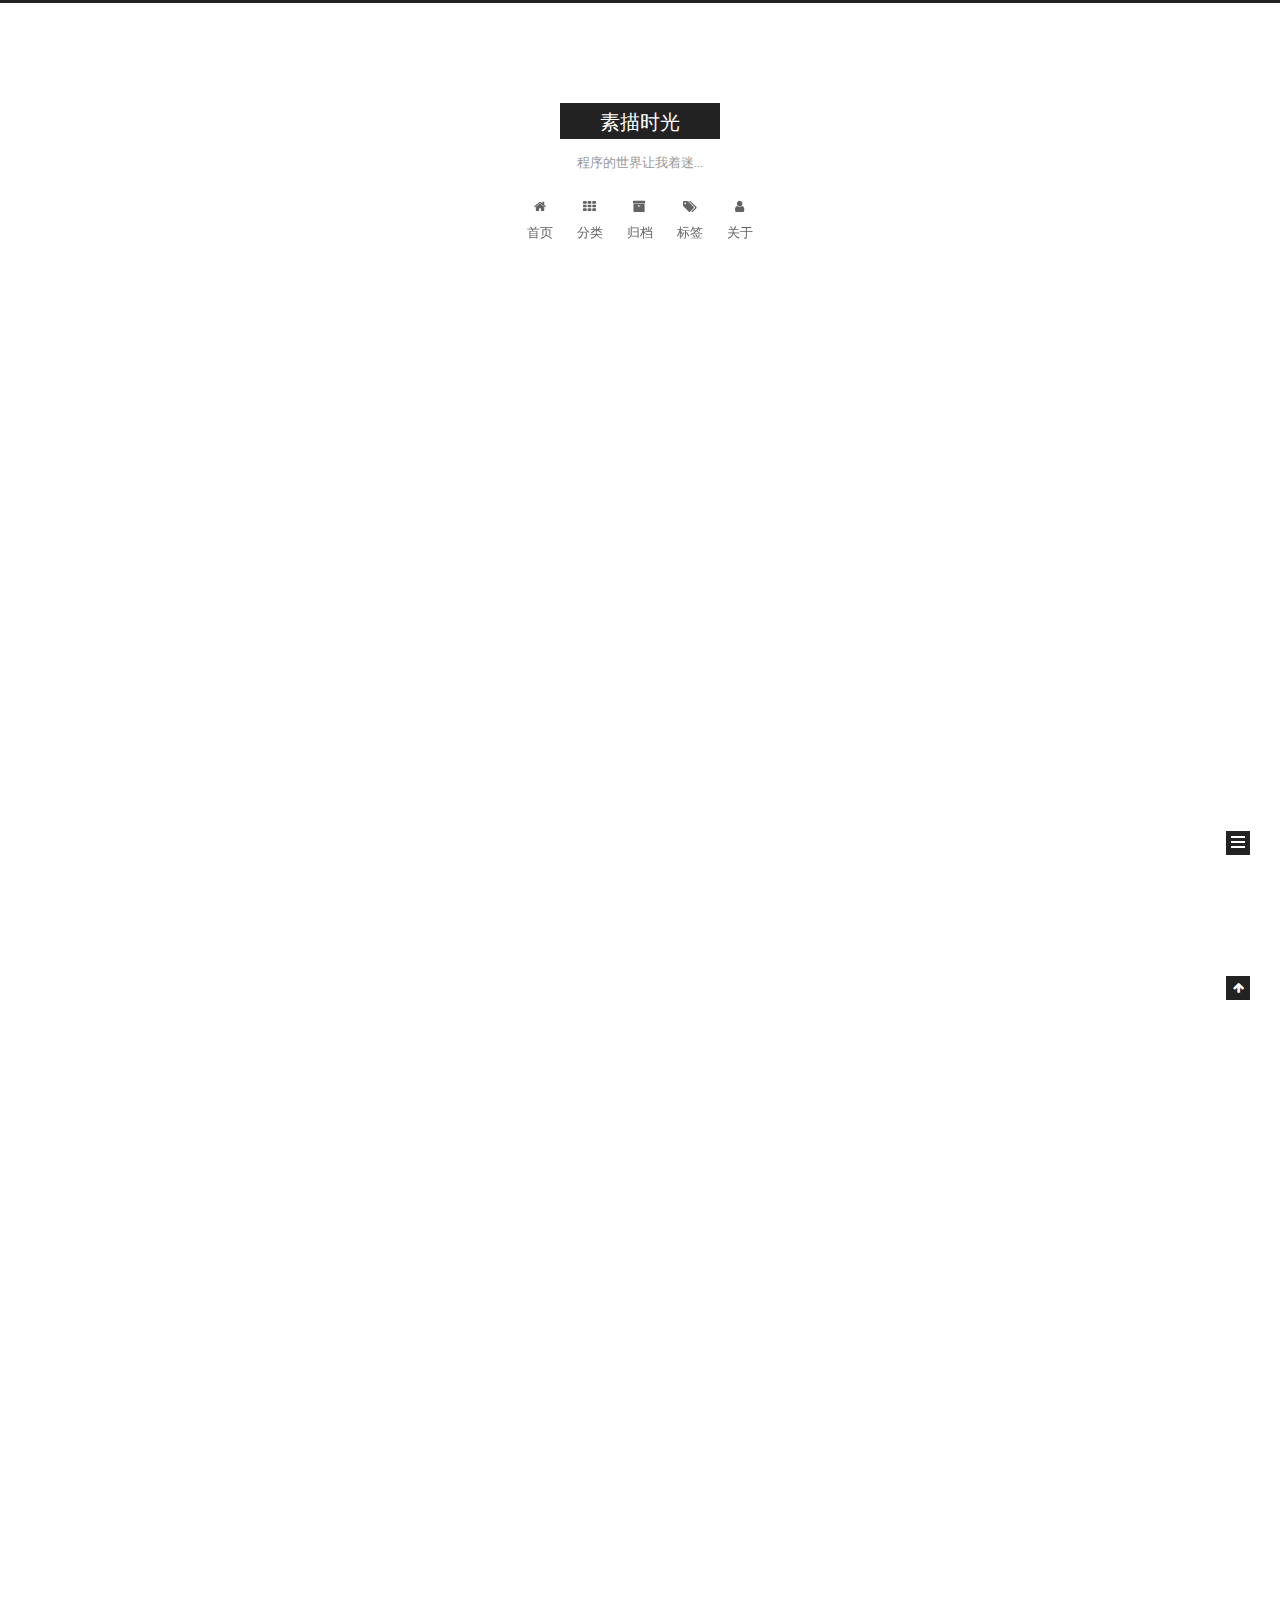
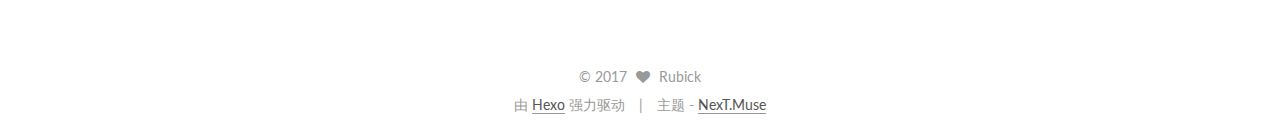
<file: index.html>
<!DOCTYPE html>



  


<html class="theme-next muse use-motion" lang="zh-Hans">
<head>
  <meta charset="UTF-8"/>
<meta http-equiv="X-UA-Compatible" content="IE=edge" />
<meta name="viewport" content="width=device-width, initial-scale=1, maximum-scale=1"/>
<meta name="theme-color" content="#222">









<meta http-equiv="Cache-Control" content="no-transform" />
<meta http-equiv="Cache-Control" content="no-siteapp" />















  
  
  <link href="/lib/fancybox/source/jquery.fancybox.css?v=2.1.5" rel="stylesheet" type="text/css" />




  
  
  
  

  
    
    
  

  

  

  

  

  
    
    
    <link href="//fonts.googleapis.com/css?family=Lato:300,300italic,400,400italic,700,700italic&subset=latin,latin-ext" rel="stylesheet" type="text/css">
  






<link href="/lib/font-awesome/css/font-awesome.min.css?v=4.6.2" rel="stylesheet" type="text/css" />

<link href="/css/main.css?v=5.1.2" rel="stylesheet" type="text/css" />


  <meta name="keywords" content="Hexo, NexT" />








  <link rel="shortcut icon" type="image/x-icon" href="/favicon.ico?v=5.1.2" />






<meta property="og:type" content="website">
<meta property="og:title" content="素描时光">
<meta property="og:url" content="http://yoursite.com/index.html">
<meta property="og:site_name" content="素描时光">
<meta property="og:locale" content="zh-Hans">
<meta name="twitter:card" content="summary">
<meta name="twitter:title" content="素描时光">



<script type="text/javascript" id="hexo.configurations">
  var NexT = window.NexT || {};
  var CONFIG = {
    root: '/',
    scheme: 'Muse',
    sidebar: {"position":"left","display":"post","offset":12,"offset_float":12,"b2t":false,"scrollpercent":false,"onmobile":false},
    fancybox: true,
    tabs: true,
    motion: true,
    duoshuo: {
      userId: '0',
      author: '博主'
    },
    algolia: {
      applicationID: '',
      apiKey: '',
      indexName: '',
      hits: {"per_page":10},
      labels: {"input_placeholder":"Search for Posts","hits_empty":"We didn't find any results for the search: ${query}","hits_stats":"${hits} results found in ${time} ms"}
    }
  };
</script>



  <link rel="canonical" href="http://yoursite.com/"/>




  <title>素描时光</title>
  














</head>

<body itemscope itemtype="http://schema.org/WebPage" lang="zh-Hans">

  
  
    
  

  <div class="container sidebar-position-left 
   page-home 
 ">
    <div class="headband"></div>

    <header id="header" class="header" itemscope itemtype="http://schema.org/WPHeader">
      <div class="header-inner"><div class="site-brand-wrapper">
  <div class="site-meta ">
    

    <div class="custom-logo-site-title">
      <a href="/"  class="brand" rel="start">
        <span class="logo-line-before"><i></i></span>
        <span class="site-title">素描时光</span>
        <span class="logo-line-after"><i></i></span>
      </a>
    </div>
      
        <p class="site-subtitle">程序的世界让我着迷...</p>
      
  </div>

  <div class="site-nav-toggle">
    <button>
      <span class="btn-bar"></span>
      <span class="btn-bar"></span>
      <span class="btn-bar"></span>
    </button>
  </div>
</div>

<nav class="site-nav">
  

  
    <ul id="menu" class="menu">
      
        
        <li class="menu-item menu-item-home">
          <a href="/" rel="section">
            
              <i class="menu-item-icon fa fa-fw fa-home"></i> <br />
            
            首页
          </a>
        </li>
      
        
        <li class="menu-item menu-item-categories">
          <a href="/categories/" rel="section">
            
              <i class="menu-item-icon fa fa-fw fa-th"></i> <br />
            
            分类
          </a>
        </li>
      
        
        <li class="menu-item menu-item-archives">
          <a href="/archives/" rel="section">
            
              <i class="menu-item-icon fa fa-fw fa-archive"></i> <br />
            
            归档
          </a>
        </li>
      
        
        <li class="menu-item menu-item-tags">
          <a href="/tags/" rel="section">
            
              <i class="menu-item-icon fa fa-fw fa-tags"></i> <br />
            
            标签
          </a>
        </li>
      
        
        <li class="menu-item menu-item-about">
          <a href="/about/" rel="section">
            
              <i class="menu-item-icon fa fa-fw fa-user"></i> <br />
            
            关于
          </a>
        </li>
      

      
    </ul>
  

  
</nav>



 </div>
    </header>

    <main id="main" class="main">
      <div class="main-inner">
        <div class="content-wrap">
          <div id="content" class="content">
            
  <section id="posts" class="posts-expand">
    
      

  

  
  
  

  <article class="post post-type-normal" itemscope itemtype="http://schema.org/Article">
  
  
  
  <div class="post-block">
    <link itemprop="mainEntityOfPage" href="http://yoursite.com/2017/09/30/hello-hexo/">

    <span hidden itemprop="author" itemscope itemtype="http://schema.org/Person">
      <meta itemprop="name" content="Rubick">
      <meta itemprop="description" content="">
      <meta itemprop="image" content="/images/avatar.jpg">
    </span>

    <span hidden itemprop="publisher" itemscope itemtype="http://schema.org/Organization">
      <meta itemprop="name" content="素描时光">
    </span>

    
      <header class="post-header">

        
        
          <h1 class="post-title" itemprop="name headline">
                
                <a class="post-title-link" href="/2017/09/30/hello-hexo/" itemprop="url">hello-hexo</a></h1>
        

        <div class="post-meta">
          <span class="post-time">
            
              <span class="post-meta-item-icon">
                <i class="fa fa-calendar-o"></i>
              </span>
              
                <span class="post-meta-item-text">发表于</span>
              
              <time title="创建于" itemprop="dateCreated datePublished" datetime="2017-09-30T11:34:57+08:00">
                2017-09-30
              </time>
            

            

            
          </span>

          
            <span class="post-category" >
            
              <span class="post-meta-divider">|</span>
            
              <span class="post-meta-item-icon">
                <i class="fa fa-folder-o"></i>
              </span>
              
                <span class="post-meta-item-text">分类于</span>
              
              
                <span itemprop="about" itemscope itemtype="http://schema.org/Thing">
                  <a href="/categories/编程/" itemprop="url" rel="index">
                    <span itemprop="name">编程</span>
                  </a>
                </span>

                
                
              
            </span>
          

          
            
          

          
          

          

          

          

        </div>
      </header>
    

    
    
    
    <div class="post-body" itemprop="articleBody">

      
      

      
        
          
            <p>检查功能</p>

          
        
      
    </div>
    
    
    

    

    

    

    <footer class="post-footer">
      

      

      

      
      
        <div class="post-eof"></div>
      
    </footer>
  </div>
  
  
  
  </article>


    
      

  

  
  
  

  <article class="post post-type-normal" itemscope itemtype="http://schema.org/Article">
  
  
  
  <div class="post-block">
    <link itemprop="mainEntityOfPage" href="http://yoursite.com/2017/09/29/hello-world/">

    <span hidden itemprop="author" itemscope itemtype="http://schema.org/Person">
      <meta itemprop="name" content="Rubick">
      <meta itemprop="description" content="">
      <meta itemprop="image" content="/images/avatar.jpg">
    </span>

    <span hidden itemprop="publisher" itemscope itemtype="http://schema.org/Organization">
      <meta itemprop="name" content="素描时光">
    </span>

    
      <header class="post-header">

        
        
          <h1 class="post-title" itemprop="name headline">
                
                <a class="post-title-link" href="/2017/09/29/hello-world/" itemprop="url">Hello World</a></h1>
        

        <div class="post-meta">
          <span class="post-time">
            
              <span class="post-meta-item-icon">
                <i class="fa fa-calendar-o"></i>
              </span>
              
                <span class="post-meta-item-text">发表于</span>
              
              <time title="创建于" itemprop="dateCreated datePublished" datetime="2017-09-29T18:35:13+08:00">
                2017-09-29
              </time>
            

            

            
          </span>

          

          
            
          

          
          

          

          

          

        </div>
      </header>
    

    
    
    
    <div class="post-body" itemprop="articleBody">

      
      

      
        
          
            <p>Welcome to <a href="https://hexo.io/" target="_blank" rel="external">Hexo</a>! This is your very first post. Check <a href="https://hexo.io/docs/" target="_blank" rel="external">documentation</a> for more info. If you get any problems when using Hexo, you can find the answer in <a href="https://hexo.io/docs/troubleshooting.html" target="_blank" rel="external">troubleshooting</a> or you can ask me on <a href="https://github.com/hexojs/hexo/issues" target="_blank" rel="external">GitHub</a>.</p>
<h2 id="Quick-Start"><a href="#Quick-Start" class="headerlink" title="Quick Start"></a>Quick Start</h2><h3 id="Create-a-new-post"><a href="#Create-a-new-post" class="headerlink" title="Create a new post"></a>Create a new post</h3><figure class="highlight bash"><table><tr><td class="gutter"><pre><div class="line">1</div></pre></td><td class="code"><pre><div class="line">$ hexo new <span class="string">"My New Post"</span></div></pre></td></tr></table></figure>
<p>More info: <a href="https://hexo.io/docs/writing.html" target="_blank" rel="external">Writing</a></p>
<h3 id="Run-server"><a href="#Run-server" class="headerlink" title="Run server"></a>Run server</h3><figure class="highlight bash"><table><tr><td class="gutter"><pre><div class="line">1</div></pre></td><td class="code"><pre><div class="line">$ hexo server</div></pre></td></tr></table></figure>
<p>More info: <a href="https://hexo.io/docs/server.html" target="_blank" rel="external">Server</a></p>
<h3 id="Generate-static-files"><a href="#Generate-static-files" class="headerlink" title="Generate static files"></a>Generate static files</h3><figure class="highlight bash"><table><tr><td class="gutter"><pre><div class="line">1</div></pre></td><td class="code"><pre><div class="line">$ hexo generate</div></pre></td></tr></table></figure>
<p>More info: <a href="https://hexo.io/docs/generating.html" target="_blank" rel="external">Generating</a></p>
<h3 id="Deploy-to-remote-sites"><a href="#Deploy-to-remote-sites" class="headerlink" title="Deploy to remote sites"></a>Deploy to remote sites</h3><figure class="highlight bash"><table><tr><td class="gutter"><pre><div class="line">1</div></pre></td><td class="code"><pre><div class="line">$ hexo deploy</div></pre></td></tr></table></figure>
<p>More info: <a href="https://hexo.io/docs/deployment.html" target="_blank" rel="external">Deployment</a></p>

          
        
      
    </div>
    
    
    

    

    

    

    <footer class="post-footer">
      

      

      

      
      
        <div class="post-eof"></div>
      
    </footer>
  </div>
  
  
  
  </article>


    
  </section>

  


          </div>
          


          

        </div>
        
          
  
  <div class="sidebar-toggle">
    <div class="sidebar-toggle-line-wrap">
      <span class="sidebar-toggle-line sidebar-toggle-line-first"></span>
      <span class="sidebar-toggle-line sidebar-toggle-line-middle"></span>
      <span class="sidebar-toggle-line sidebar-toggle-line-last"></span>
    </div>
  </div>

  <aside id="sidebar" class="sidebar">
    
    <div class="sidebar-inner">

      

      

      <section class="site-overview sidebar-panel sidebar-panel-active">
        <div class="site-author motion-element" itemprop="author" itemscope itemtype="http://schema.org/Person">
          <img class="site-author-image" itemprop="image"
               src="/images/avatar.jpg"
               alt="Rubick" />
          <p class="site-author-name" itemprop="name">Rubick</p>
           
              <p class="site-description motion-element" itemprop="description"></p>
          
        </div>
        <nav class="site-state motion-element">

          
            <div class="site-state-item site-state-posts">
              <a href="/archives/">
                <span class="site-state-item-count">2</span>
                <span class="site-state-item-name">日志</span>
              </a>
            </div>
          

          
            
            
            <div class="site-state-item site-state-categories">
              <a href="/categories/index.html">
                <span class="site-state-item-count">1</span>
                <span class="site-state-item-name">分类</span>
              </a>
            </div>
          

          
            
            
            <div class="site-state-item site-state-tags">
              
                <span class="site-state-item-count">1</span>
                <span class="site-state-item-name">标签</span>
              
            </div>
          

        </nav>

        

        <div class="links-of-author motion-element">
          
            
              <span class="links-of-author-item">
                <a href="https://github.com/your-user-name" target="_blank" title="GitHub">
                  
                    <i class="fa fa-fw fa-github"></i>
                  
                    
                      GitHub
                    
                </a>
              </span>
            
              <span class="links-of-author-item">
                <a href="https://twitter.com/your-user-name" target="_blank" title="Twitter">
                  
                    <i class="fa fa-fw fa-twitter"></i>
                  
                    
                      Twitter
                    
                </a>
              </span>
            
          
        </div>

        
        

        
        

        


      </section>

      

      

    </div>
  </aside>


        
      </div>
    </main>

    <footer id="footer" class="footer">
      <div class="footer-inner">
        <div class="copyright" >
  
  &copy; 
  <span itemprop="copyrightYear">2017</span>
  <span class="with-love">
    <i class="fa fa-heart"></i>
  </span>
  <span class="author" itemprop="copyrightHolder">Rubick</span>
</div>


<div class="powered-by">
  由 <a class="theme-link" href="https://hexo.io">Hexo</a> 强力驱动
</div>

<div class="theme-info">
  主题 -
  <a class="theme-link" href="https://github.com/iissnan/hexo-theme-next">
    NexT.Muse
  </a>
</div>


        

        
      </div>
    </footer>

    
      <div class="back-to-top">
        <i class="fa fa-arrow-up"></i>
        
      </div>
    

  </div>

  

<script type="text/javascript">
  if (Object.prototype.toString.call(window.Promise) !== '[object Function]') {
    window.Promise = null;
  }
</script>









  












  
  <script type="text/javascript" src="/lib/jquery/index.js?v=2.1.3"></script>

  
  <script type="text/javascript" src="/lib/fastclick/lib/fastclick.min.js?v=1.0.6"></script>

  
  <script type="text/javascript" src="/lib/jquery_lazyload/jquery.lazyload.js?v=1.9.7"></script>

  
  <script type="text/javascript" src="/lib/velocity/velocity.min.js?v=1.2.1"></script>

  
  <script type="text/javascript" src="/lib/velocity/velocity.ui.min.js?v=1.2.1"></script>

  
  <script type="text/javascript" src="/lib/fancybox/source/jquery.fancybox.pack.js?v=2.1.5"></script>


  


  <script type="text/javascript" src="/js/src/utils.js?v=5.1.2"></script>

  <script type="text/javascript" src="/js/src/motion.js?v=5.1.2"></script>



  
  

  
    <script type="text/javascript" src="/js/src/scrollspy.js?v=5.1.2"></script>
<script type="text/javascript" src="/js/src/post-details.js?v=5.1.2"></script>

  

  


  <script type="text/javascript" src="/js/src/bootstrap.js?v=5.1.2"></script>



  


  




	





  





  






  





  

  

  

  

  

  

</body>
</html>
</file>
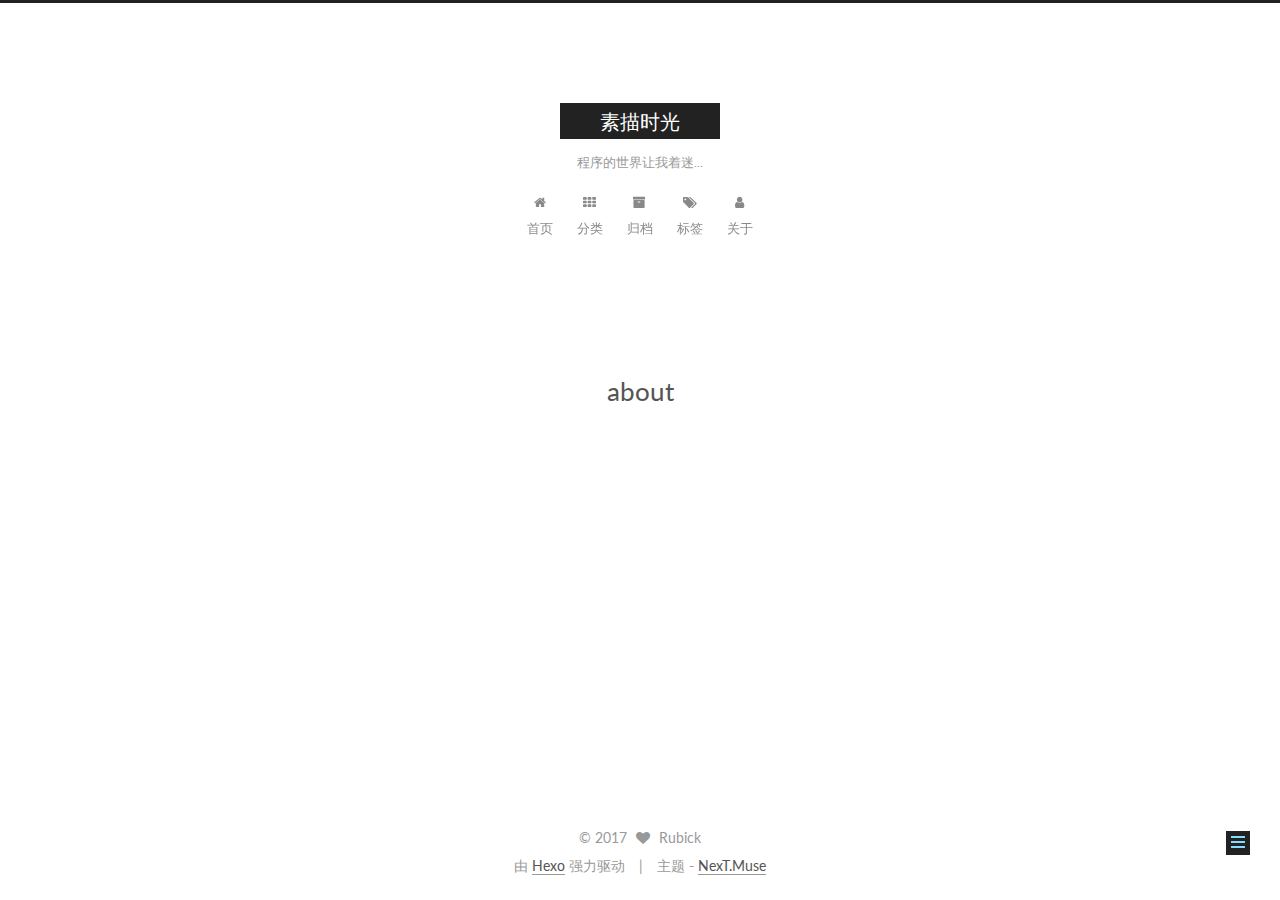
<file: about/index.html>
<!DOCTYPE html>



  


<html class="theme-next muse use-motion" lang="zh-Hans">
<head>
  <meta charset="UTF-8"/>
<meta http-equiv="X-UA-Compatible" content="IE=edge" />
<meta name="viewport" content="width=device-width, initial-scale=1, maximum-scale=1"/>
<meta name="theme-color" content="#222">









<meta http-equiv="Cache-Control" content="no-transform" />
<meta http-equiv="Cache-Control" content="no-siteapp" />















  
  
  <link href="/lib/fancybox/source/jquery.fancybox.css?v=2.1.5" rel="stylesheet" type="text/css" />




  
  
  
  

  
    
    
  

  

  

  

  

  
    
    
    <link href="//fonts.googleapis.com/css?family=Lato:300,300italic,400,400italic,700,700italic&subset=latin,latin-ext" rel="stylesheet" type="text/css">
  






<link href="/lib/font-awesome/css/font-awesome.min.css?v=4.6.2" rel="stylesheet" type="text/css" />

<link href="/css/main.css?v=5.1.2" rel="stylesheet" type="text/css" />


  <meta name="keywords" content="Hexo, NexT" />








  <link rel="shortcut icon" type="image/x-icon" href="/favicon.ico?v=5.1.2" />






<meta property="og:type" content="website">
<meta property="og:title" content="about">
<meta property="og:url" content="http://yoursite.com/about/index.html">
<meta property="og:site_name" content="素描时光">
<meta property="og:locale" content="zh-Hans">
<meta property="og:updated_time" content="2017-09-30T03:37:38.841Z">
<meta name="twitter:card" content="summary">
<meta name="twitter:title" content="about">



<script type="text/javascript" id="hexo.configurations">
  var NexT = window.NexT || {};
  var CONFIG = {
    root: '/',
    scheme: 'Muse',
    sidebar: {"position":"left","display":"post","offset":12,"offset_float":12,"b2t":false,"scrollpercent":false,"onmobile":false},
    fancybox: true,
    tabs: true,
    motion: true,
    duoshuo: {
      userId: '0',
      author: '博主'
    },
    algolia: {
      applicationID: '',
      apiKey: '',
      indexName: '',
      hits: {"per_page":10},
      labels: {"input_placeholder":"Search for Posts","hits_empty":"We didn't find any results for the search: ${query}","hits_stats":"${hits} results found in ${time} ms"}
    }
  };
</script>



  <link rel="canonical" href="http://yoursite.com/about/"/>




  <title>about | 素描时光</title>
  














</head>

<body itemscope itemtype="http://schema.org/WebPage" lang="zh-Hans">

  
  
    
  

  <div class="container sidebar-position-left page-post-detail ">
    <div class="headband"></div>

    <header id="header" class="header" itemscope itemtype="http://schema.org/WPHeader">
      <div class="header-inner"><div class="site-brand-wrapper">
  <div class="site-meta ">
    

    <div class="custom-logo-site-title">
      <a href="/"  class="brand" rel="start">
        <span class="logo-line-before"><i></i></span>
        <span class="site-title">素描时光</span>
        <span class="logo-line-after"><i></i></span>
      </a>
    </div>
      
        <p class="site-subtitle">程序的世界让我着迷...</p>
      
  </div>

  <div class="site-nav-toggle">
    <button>
      <span class="btn-bar"></span>
      <span class="btn-bar"></span>
      <span class="btn-bar"></span>
    </button>
  </div>
</div>

<nav class="site-nav">
  

  
    <ul id="menu" class="menu">
      
        
        <li class="menu-item menu-item-home">
          <a href="/" rel="section">
            
              <i class="menu-item-icon fa fa-fw fa-home"></i> <br />
            
            首页
          </a>
        </li>
      
        
        <li class="menu-item menu-item-categories">
          <a href="/categories/" rel="section">
            
              <i class="menu-item-icon fa fa-fw fa-th"></i> <br />
            
            分类
          </a>
        </li>
      
        
        <li class="menu-item menu-item-archives">
          <a href="/archives/" rel="section">
            
              <i class="menu-item-icon fa fa-fw fa-archive"></i> <br />
            
            归档
          </a>
        </li>
      
        
        <li class="menu-item menu-item-tags">
          <a href="/tags/" rel="section">
            
              <i class="menu-item-icon fa fa-fw fa-tags"></i> <br />
            
            标签
          </a>
        </li>
      
        
        <li class="menu-item menu-item-about">
          <a href="/about/" rel="section">
            
              <i class="menu-item-icon fa fa-fw fa-user"></i> <br />
            
            关于
          </a>
        </li>
      

      
    </ul>
  

  
</nav>



 </div>
    </header>

    <main id="main" class="main">
      <div class="main-inner">
        <div class="content-wrap">
          <div id="content" class="content">
            

  <div id="posts" class="posts-expand">
    
    
    
    <div class="post-block page">
      <header class="post-header">

	<h1 class="post-title" itemprop="name headline">about</h1>



</header>

      
      
      
      <div class="post-body">
        
        
          
        
      </div>
      
      
      
    </div>
    
    
    
  </div>


          </div>
          


          
  <div class="comments" id="comments">
    
  </div>


        </div>
        
          
  
  <div class="sidebar-toggle">
    <div class="sidebar-toggle-line-wrap">
      <span class="sidebar-toggle-line sidebar-toggle-line-first"></span>
      <span class="sidebar-toggle-line sidebar-toggle-line-middle"></span>
      <span class="sidebar-toggle-line sidebar-toggle-line-last"></span>
    </div>
  </div>

  <aside id="sidebar" class="sidebar">
    
    <div class="sidebar-inner">

      

      

      <section class="site-overview sidebar-panel sidebar-panel-active">
        <div class="site-author motion-element" itemprop="author" itemscope itemtype="http://schema.org/Person">
          <img class="site-author-image" itemprop="image"
               src="/images/avatar.jpg"
               alt="Rubick" />
          <p class="site-author-name" itemprop="name">Rubick</p>
           
              <p class="site-description motion-element" itemprop="description"></p>
          
        </div>
        <nav class="site-state motion-element">

          
            <div class="site-state-item site-state-posts">
              <a href="/archives/">
                <span class="site-state-item-count">2</span>
                <span class="site-state-item-name">日志</span>
              </a>
            </div>
          

          
            
            
            <div class="site-state-item site-state-categories">
              <a href="/categories/index.html">
                <span class="site-state-item-count">1</span>
                <span class="site-state-item-name">分类</span>
              </a>
            </div>
          

          
            
            
            <div class="site-state-item site-state-tags">
              
                <span class="site-state-item-count">1</span>
                <span class="site-state-item-name">标签</span>
              
            </div>
          

        </nav>

        

        <div class="links-of-author motion-element">
          
            
              <span class="links-of-author-item">
                <a href="https://github.com/your-user-name" target="_blank" title="GitHub">
                  
                    <i class="fa fa-fw fa-github"></i>
                  
                    
                      GitHub
                    
                </a>
              </span>
            
              <span class="links-of-author-item">
                <a href="https://twitter.com/your-user-name" target="_blank" title="Twitter">
                  
                    <i class="fa fa-fw fa-twitter"></i>
                  
                    
                      Twitter
                    
                </a>
              </span>
            
          
        </div>

        
        

        
        

        


      </section>

      

      

    </div>
  </aside>


        
      </div>
    </main>

    <footer id="footer" class="footer">
      <div class="footer-inner">
        <div class="copyright" >
  
  &copy; 
  <span itemprop="copyrightYear">2017</span>
  <span class="with-love">
    <i class="fa fa-heart"></i>
  </span>
  <span class="author" itemprop="copyrightHolder">Rubick</span>
</div>


<div class="powered-by">
  由 <a class="theme-link" href="https://hexo.io">Hexo</a> 强力驱动
</div>

<div class="theme-info">
  主题 -
  <a class="theme-link" href="https://github.com/iissnan/hexo-theme-next">
    NexT.Muse
  </a>
</div>


        

        
      </div>
    </footer>

    
      <div class="back-to-top">
        <i class="fa fa-arrow-up"></i>
        
      </div>
    

  </div>

  

<script type="text/javascript">
  if (Object.prototype.toString.call(window.Promise) !== '[object Function]') {
    window.Promise = null;
  }
</script>









  












  
  <script type="text/javascript" src="/lib/jquery/index.js?v=2.1.3"></script>

  
  <script type="text/javascript" src="/lib/fastclick/lib/fastclick.min.js?v=1.0.6"></script>

  
  <script type="text/javascript" src="/lib/jquery_lazyload/jquery.lazyload.js?v=1.9.7"></script>

  
  <script type="text/javascript" src="/lib/velocity/velocity.min.js?v=1.2.1"></script>

  
  <script type="text/javascript" src="/lib/velocity/velocity.ui.min.js?v=1.2.1"></script>

  
  <script type="text/javascript" src="/lib/fancybox/source/jquery.fancybox.pack.js?v=2.1.5"></script>


  


  <script type="text/javascript" src="/js/src/utils.js?v=5.1.2"></script>

  <script type="text/javascript" src="/js/src/motion.js?v=5.1.2"></script>



  
  

  
    <script type="text/javascript" src="/js/src/scrollspy.js?v=5.1.2"></script>
<script type="text/javascript" src="/js/src/post-details.js?v=5.1.2"></script>

  

  


  <script type="text/javascript" src="/js/src/bootstrap.js?v=5.1.2"></script>



  


  




	





  





  






  





  

  

  

  

  

  

</body>
</html>
</file>
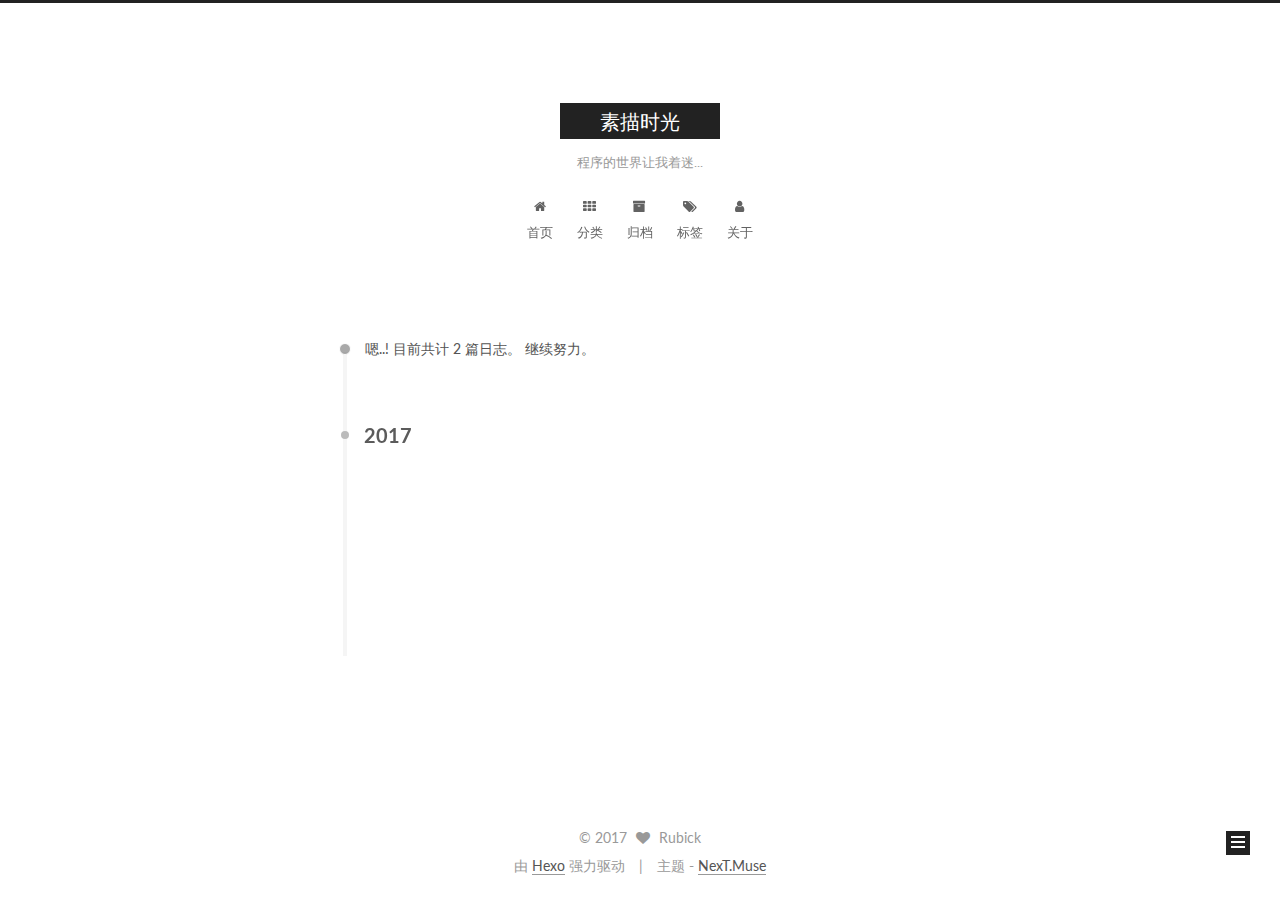
<file: archives/index.html>
<!DOCTYPE html>



  


<html class="theme-next muse use-motion" lang="zh-Hans">
<head>
  <meta charset="UTF-8"/>
<meta http-equiv="X-UA-Compatible" content="IE=edge" />
<meta name="viewport" content="width=device-width, initial-scale=1, maximum-scale=1"/>
<meta name="theme-color" content="#222">









<meta http-equiv="Cache-Control" content="no-transform" />
<meta http-equiv="Cache-Control" content="no-siteapp" />















  
  
  <link href="/lib/fancybox/source/jquery.fancybox.css?v=2.1.5" rel="stylesheet" type="text/css" />




  
  
  
  

  
    
    
  

  

  

  

  

  
    
    
    <link href="//fonts.googleapis.com/css?family=Lato:300,300italic,400,400italic,700,700italic&subset=latin,latin-ext" rel="stylesheet" type="text/css">
  






<link href="/lib/font-awesome/css/font-awesome.min.css?v=4.6.2" rel="stylesheet" type="text/css" />

<link href="/css/main.css?v=5.1.2" rel="stylesheet" type="text/css" />


  <meta name="keywords" content="Hexo, NexT" />








  <link rel="shortcut icon" type="image/x-icon" href="/favicon.ico?v=5.1.2" />






<meta property="og:type" content="website">
<meta property="og:title" content="素描时光">
<meta property="og:url" content="http://yoursite.com/archives/index.html">
<meta property="og:site_name" content="素描时光">
<meta property="og:locale" content="zh-Hans">
<meta name="twitter:card" content="summary">
<meta name="twitter:title" content="素描时光">



<script type="text/javascript" id="hexo.configurations">
  var NexT = window.NexT || {};
  var CONFIG = {
    root: '/',
    scheme: 'Muse',
    sidebar: {"position":"left","display":"post","offset":12,"offset_float":12,"b2t":false,"scrollpercent":false,"onmobile":false},
    fancybox: true,
    tabs: true,
    motion: true,
    duoshuo: {
      userId: '0',
      author: '博主'
    },
    algolia: {
      applicationID: '',
      apiKey: '',
      indexName: '',
      hits: {"per_page":10},
      labels: {"input_placeholder":"Search for Posts","hits_empty":"We didn't find any results for the search: ${query}","hits_stats":"${hits} results found in ${time} ms"}
    }
  };
</script>



  <link rel="canonical" href="http://yoursite.com/archives/"/>




  <title>归档 | 素描时光</title>
  














</head>

<body itemscope itemtype="http://schema.org/WebPage" lang="zh-Hans">

  
  
    
  

  <div class="container sidebar-position-left  page-archive  ">
    <div class="headband"></div>

    <header id="header" class="header" itemscope itemtype="http://schema.org/WPHeader">
      <div class="header-inner"><div class="site-brand-wrapper">
  <div class="site-meta ">
    

    <div class="custom-logo-site-title">
      <a href="/"  class="brand" rel="start">
        <span class="logo-line-before"><i></i></span>
        <span class="site-title">素描时光</span>
        <span class="logo-line-after"><i></i></span>
      </a>
    </div>
      
        <p class="site-subtitle">程序的世界让我着迷...</p>
      
  </div>

  <div class="site-nav-toggle">
    <button>
      <span class="btn-bar"></span>
      <span class="btn-bar"></span>
      <span class="btn-bar"></span>
    </button>
  </div>
</div>

<nav class="site-nav">
  

  
    <ul id="menu" class="menu">
      
        
        <li class="menu-item menu-item-home">
          <a href="/" rel="section">
            
              <i class="menu-item-icon fa fa-fw fa-home"></i> <br />
            
            首页
          </a>
        </li>
      
        
        <li class="menu-item menu-item-categories">
          <a href="/categories/" rel="section">
            
              <i class="menu-item-icon fa fa-fw fa-th"></i> <br />
            
            分类
          </a>
        </li>
      
        
        <li class="menu-item menu-item-archives">
          <a href="/archives/" rel="section">
            
              <i class="menu-item-icon fa fa-fw fa-archive"></i> <br />
            
            归档
          </a>
        </li>
      
        
        <li class="menu-item menu-item-tags">
          <a href="/tags/" rel="section">
            
              <i class="menu-item-icon fa fa-fw fa-tags"></i> <br />
            
            标签
          </a>
        </li>
      
        
        <li class="menu-item menu-item-about">
          <a href="/about/" rel="section">
            
              <i class="menu-item-icon fa fa-fw fa-user"></i> <br />
            
            关于
          </a>
        </li>
      

      
    </ul>
  

  
</nav>



 </div>
    </header>

    <main id="main" class="main">
      <div class="main-inner">
        <div class="content-wrap">
          <div id="content" class="content">
            

  
  
  
  <div class="post-block archive">
    <div id="posts" class="posts-collapse">
      <span class="archive-move-on"></span>

      <span class="archive-page-counter">
        
        
        
          
        
        嗯..! 目前共计 2 篇日志。 继续努力。
      </span>

      

        
        
        

        
          
          <div class="collection-title">
            <h2 class="archive-year motion-element" id="archive-year-2017">2017</h2>
          </div>
        
        

        

  <article class="post post-type-normal" itemscope itemtype="http://schema.org/Article">
    <header class="post-header">

      <h2 class="post-title">
        
            <a class="post-title-link" href="/2017/09/30/hello-hexo/" itemprop="url">
              
                <span itemprop="name">hello-hexo</span>
              
            </a>
        
      </h2>

      <div class="post-meta">
        <time class="post-time" itemprop="dateCreated"
              datetime="2017-09-30T11:34:57+08:00"
              content="2017-09-30" >
          09-30
        </time>
      </div>

    </header>
  </article>



      

        
        
        

        
        

        

  <article class="post post-type-normal" itemscope itemtype="http://schema.org/Article">
    <header class="post-header">

      <h2 class="post-title">
        
            <a class="post-title-link" href="/2017/09/29/hello-world/" itemprop="url">
              
                <span itemprop="name">Hello World</span>
              
            </a>
        
      </h2>

      <div class="post-meta">
        <time class="post-time" itemprop="dateCreated"
              datetime="2017-09-29T18:35:13+08:00"
              content="2017-09-29" >
          09-29
        </time>
      </div>

    </header>
  </article>



      

    </div>
  </div>
  
  
  

  



          </div>
          


          

        </div>
        
          
  
  <div class="sidebar-toggle">
    <div class="sidebar-toggle-line-wrap">
      <span class="sidebar-toggle-line sidebar-toggle-line-first"></span>
      <span class="sidebar-toggle-line sidebar-toggle-line-middle"></span>
      <span class="sidebar-toggle-line sidebar-toggle-line-last"></span>
    </div>
  </div>

  <aside id="sidebar" class="sidebar">
    
    <div class="sidebar-inner">

      

      

      <section class="site-overview sidebar-panel sidebar-panel-active">
        <div class="site-author motion-element" itemprop="author" itemscope itemtype="http://schema.org/Person">
          <img class="site-author-image" itemprop="image"
               src="/images/avatar.jpg"
               alt="Rubick" />
          <p class="site-author-name" itemprop="name">Rubick</p>
           
              <p class="site-description motion-element" itemprop="description"></p>
          
        </div>
        <nav class="site-state motion-element">

          
            <div class="site-state-item site-state-posts">
              <a href="/archives/">
                <span class="site-state-item-count">2</span>
                <span class="site-state-item-name">日志</span>
              </a>
            </div>
          

          
            
            
            <div class="site-state-item site-state-categories">
              <a href="/categories/index.html">
                <span class="site-state-item-count">1</span>
                <span class="site-state-item-name">分类</span>
              </a>
            </div>
          

          
            
            
            <div class="site-state-item site-state-tags">
              
                <span class="site-state-item-count">1</span>
                <span class="site-state-item-name">标签</span>
              
            </div>
          

        </nav>

        

        <div class="links-of-author motion-element">
          
            
              <span class="links-of-author-item">
                <a href="https://github.com/your-user-name" target="_blank" title="GitHub">
                  
                    <i class="fa fa-fw fa-github"></i>
                  
                    
                      GitHub
                    
                </a>
              </span>
            
              <span class="links-of-author-item">
                <a href="https://twitter.com/your-user-name" target="_blank" title="Twitter">
                  
                    <i class="fa fa-fw fa-twitter"></i>
                  
                    
                      Twitter
                    
                </a>
              </span>
            
          
        </div>

        
        

        
        

        


      </section>

      

      

    </div>
  </aside>


        
      </div>
    </main>

    <footer id="footer" class="footer">
      <div class="footer-inner">
        <div class="copyright" >
  
  &copy; 
  <span itemprop="copyrightYear">2017</span>
  <span class="with-love">
    <i class="fa fa-heart"></i>
  </span>
  <span class="author" itemprop="copyrightHolder">Rubick</span>
</div>


<div class="powered-by">
  由 <a class="theme-link" href="https://hexo.io">Hexo</a> 强力驱动
</div>

<div class="theme-info">
  主题 -
  <a class="theme-link" href="https://github.com/iissnan/hexo-theme-next">
    NexT.Muse
  </a>
</div>


        

        
      </div>
    </footer>

    
      <div class="back-to-top">
        <i class="fa fa-arrow-up"></i>
        
      </div>
    

  </div>

  

<script type="text/javascript">
  if (Object.prototype.toString.call(window.Promise) !== '[object Function]') {
    window.Promise = null;
  }
</script>









  












  
  <script type="text/javascript" src="/lib/jquery/index.js?v=2.1.3"></script>

  
  <script type="text/javascript" src="/lib/fastclick/lib/fastclick.min.js?v=1.0.6"></script>

  
  <script type="text/javascript" src="/lib/jquery_lazyload/jquery.lazyload.js?v=1.9.7"></script>

  
  <script type="text/javascript" src="/lib/velocity/velocity.min.js?v=1.2.1"></script>

  
  <script type="text/javascript" src="/lib/velocity/velocity.ui.min.js?v=1.2.1"></script>

  
  <script type="text/javascript" src="/lib/fancybox/source/jquery.fancybox.pack.js?v=2.1.5"></script>


  


  <script type="text/javascript" src="/js/src/utils.js?v=5.1.2"></script>

  <script type="text/javascript" src="/js/src/motion.js?v=5.1.2"></script>



  
  

  
  
    <script type="text/javascript" id="motion.page.archive">
      $('.archive-year').velocity('transition.slideLeftIn');
    </script>
  


  


  <script type="text/javascript" src="/js/src/bootstrap.js?v=5.1.2"></script>



  


  




	





  





  






  





  

  

  

  

  

  

</body>
</html>
</file>
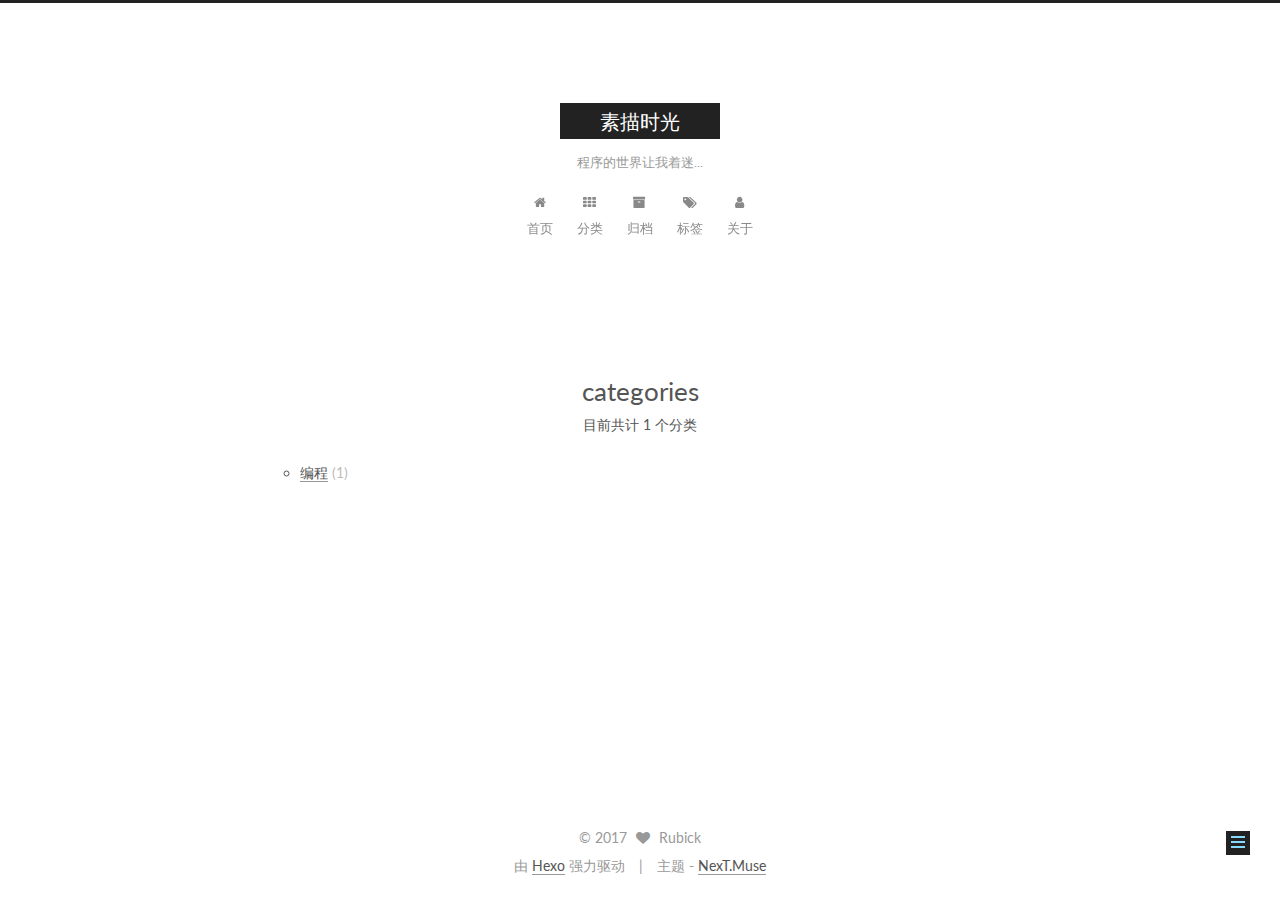
<file: categories/index.html>
<!DOCTYPE html>



  


<html class="theme-next muse use-motion" lang="zh-Hans">
<head>
  <meta charset="UTF-8"/>
<meta http-equiv="X-UA-Compatible" content="IE=edge" />
<meta name="viewport" content="width=device-width, initial-scale=1, maximum-scale=1"/>
<meta name="theme-color" content="#222">









<meta http-equiv="Cache-Control" content="no-transform" />
<meta http-equiv="Cache-Control" content="no-siteapp" />















  
  
  <link href="/lib/fancybox/source/jquery.fancybox.css?v=2.1.5" rel="stylesheet" type="text/css" />




  
  
  
  

  
    
    
  

  

  

  

  

  
    
    
    <link href="//fonts.googleapis.com/css?family=Lato:300,300italic,400,400italic,700,700italic&subset=latin,latin-ext" rel="stylesheet" type="text/css">
  






<link href="/lib/font-awesome/css/font-awesome.min.css?v=4.6.2" rel="stylesheet" type="text/css" />

<link href="/css/main.css?v=5.1.2" rel="stylesheet" type="text/css" />


  <meta name="keywords" content="Hexo, NexT" />








  <link rel="shortcut icon" type="image/x-icon" href="/favicon.ico?v=5.1.2" />






<meta property="og:type" content="website">
<meta property="og:title" content="categories">
<meta property="og:url" content="http://yoursite.com/categories/index.html">
<meta property="og:site_name" content="素描时光">
<meta property="og:locale" content="zh-Hans">
<meta property="og:updated_time" content="2017-09-30T03:31:51.579Z">
<meta name="twitter:card" content="summary">
<meta name="twitter:title" content="categories">



<script type="text/javascript" id="hexo.configurations">
  var NexT = window.NexT || {};
  var CONFIG = {
    root: '/',
    scheme: 'Muse',
    sidebar: {"position":"left","display":"post","offset":12,"offset_float":12,"b2t":false,"scrollpercent":false,"onmobile":false},
    fancybox: true,
    tabs: true,
    motion: true,
    duoshuo: {
      userId: '0',
      author: '博主'
    },
    algolia: {
      applicationID: '',
      apiKey: '',
      indexName: '',
      hits: {"per_page":10},
      labels: {"input_placeholder":"Search for Posts","hits_empty":"We didn't find any results for the search: ${query}","hits_stats":"${hits} results found in ${time} ms"}
    }
  };
</script>



  <link rel="canonical" href="http://yoursite.com/categories/"/>




  <title>categories | 素描时光</title>
  














</head>

<body itemscope itemtype="http://schema.org/WebPage" lang="zh-Hans">

  
  
    
  

  <div class="container sidebar-position-left page-post-detail ">
    <div class="headband"></div>

    <header id="header" class="header" itemscope itemtype="http://schema.org/WPHeader">
      <div class="header-inner"><div class="site-brand-wrapper">
  <div class="site-meta ">
    

    <div class="custom-logo-site-title">
      <a href="/"  class="brand" rel="start">
        <span class="logo-line-before"><i></i></span>
        <span class="site-title">素描时光</span>
        <span class="logo-line-after"><i></i></span>
      </a>
    </div>
      
        <p class="site-subtitle">程序的世界让我着迷...</p>
      
  </div>

  <div class="site-nav-toggle">
    <button>
      <span class="btn-bar"></span>
      <span class="btn-bar"></span>
      <span class="btn-bar"></span>
    </button>
  </div>
</div>

<nav class="site-nav">
  

  
    <ul id="menu" class="menu">
      
        
        <li class="menu-item menu-item-home">
          <a href="/" rel="section">
            
              <i class="menu-item-icon fa fa-fw fa-home"></i> <br />
            
            首页
          </a>
        </li>
      
        
        <li class="menu-item menu-item-categories">
          <a href="/categories/" rel="section">
            
              <i class="menu-item-icon fa fa-fw fa-th"></i> <br />
            
            分类
          </a>
        </li>
      
        
        <li class="menu-item menu-item-archives">
          <a href="/archives/" rel="section">
            
              <i class="menu-item-icon fa fa-fw fa-archive"></i> <br />
            
            归档
          </a>
        </li>
      
        
        <li class="menu-item menu-item-tags">
          <a href="/tags/" rel="section">
            
              <i class="menu-item-icon fa fa-fw fa-tags"></i> <br />
            
            标签
          </a>
        </li>
      
        
        <li class="menu-item menu-item-about">
          <a href="/about/" rel="section">
            
              <i class="menu-item-icon fa fa-fw fa-user"></i> <br />
            
            关于
          </a>
        </li>
      

      
    </ul>
  

  
</nav>



 </div>
    </header>

    <main id="main" class="main">
      <div class="main-inner">
        <div class="content-wrap">
          <div id="content" class="content">
            

  <div id="posts" class="posts-expand">
    
    
    
    <div class="post-block page">
      <header class="post-header">

	<h1 class="post-title" itemprop="name headline">categories</h1>



</header>

      
      
      
      <div class="post-body">
        
        
          <div class="category-all-page">
            <div class="category-all-title">
                目前共计 1 个分类
            </div>
            <div class="category-all">
              <ul class="category-list"><li class="category-list-item"><a class="category-list-link" href="/categories/编程/">编程</a><span class="category-list-count">1</span></li></ul>
            </div>
          </div>
        
      </div>
      
      
      
    </div>
    
    
    
  </div>


          </div>
          


          
  <div class="comments" id="comments">
    
  </div>


        </div>
        
          
  
  <div class="sidebar-toggle">
    <div class="sidebar-toggle-line-wrap">
      <span class="sidebar-toggle-line sidebar-toggle-line-first"></span>
      <span class="sidebar-toggle-line sidebar-toggle-line-middle"></span>
      <span class="sidebar-toggle-line sidebar-toggle-line-last"></span>
    </div>
  </div>

  <aside id="sidebar" class="sidebar">
    
    <div class="sidebar-inner">

      

      

      <section class="site-overview sidebar-panel sidebar-panel-active">
        <div class="site-author motion-element" itemprop="author" itemscope itemtype="http://schema.org/Person">
          <img class="site-author-image" itemprop="image"
               src="/images/avatar.jpg"
               alt="Rubick" />
          <p class="site-author-name" itemprop="name">Rubick</p>
           
              <p class="site-description motion-element" itemprop="description"></p>
          
        </div>
        <nav class="site-state motion-element">

          
            <div class="site-state-item site-state-posts">
              <a href="/archives/">
                <span class="site-state-item-count">2</span>
                <span class="site-state-item-name">日志</span>
              </a>
            </div>
          

          
            
            
            <div class="site-state-item site-state-categories">
              <a href="/categories/index.html">
                <span class="site-state-item-count">1</span>
                <span class="site-state-item-name">分类</span>
              </a>
            </div>
          

          
            
            
            <div class="site-state-item site-state-tags">
              
                <span class="site-state-item-count">1</span>
                <span class="site-state-item-name">标签</span>
              
            </div>
          

        </nav>

        

        <div class="links-of-author motion-element">
          
            
              <span class="links-of-author-item">
                <a href="https://github.com/your-user-name" target="_blank" title="GitHub">
                  
                    <i class="fa fa-fw fa-github"></i>
                  
                    
                      GitHub
                    
                </a>
              </span>
            
              <span class="links-of-author-item">
                <a href="https://twitter.com/your-user-name" target="_blank" title="Twitter">
                  
                    <i class="fa fa-fw fa-twitter"></i>
                  
                    
                      Twitter
                    
                </a>
              </span>
            
          
        </div>

        
        

        
        

        


      </section>

      

      

    </div>
  </aside>


        
      </div>
    </main>

    <footer id="footer" class="footer">
      <div class="footer-inner">
        <div class="copyright" >
  
  &copy; 
  <span itemprop="copyrightYear">2017</span>
  <span class="with-love">
    <i class="fa fa-heart"></i>
  </span>
  <span class="author" itemprop="copyrightHolder">Rubick</span>
</div>


<div class="powered-by">
  由 <a class="theme-link" href="https://hexo.io">Hexo</a> 强力驱动
</div>

<div class="theme-info">
  主题 -
  <a class="theme-link" href="https://github.com/iissnan/hexo-theme-next">
    NexT.Muse
  </a>
</div>


        

        
      </div>
    </footer>

    
      <div class="back-to-top">
        <i class="fa fa-arrow-up"></i>
        
      </div>
    

  </div>

  

<script type="text/javascript">
  if (Object.prototype.toString.call(window.Promise) !== '[object Function]') {
    window.Promise = null;
  }
</script>









  












  
  <script type="text/javascript" src="/lib/jquery/index.js?v=2.1.3"></script>

  
  <script type="text/javascript" src="/lib/fastclick/lib/fastclick.min.js?v=1.0.6"></script>

  
  <script type="text/javascript" src="/lib/jquery_lazyload/jquery.lazyload.js?v=1.9.7"></script>

  
  <script type="text/javascript" src="/lib/velocity/velocity.min.js?v=1.2.1"></script>

  
  <script type="text/javascript" src="/lib/velocity/velocity.ui.min.js?v=1.2.1"></script>

  
  <script type="text/javascript" src="/lib/fancybox/source/jquery.fancybox.pack.js?v=2.1.5"></script>


  


  <script type="text/javascript" src="/js/src/utils.js?v=5.1.2"></script>

  <script type="text/javascript" src="/js/src/motion.js?v=5.1.2"></script>



  
  

  
    <script type="text/javascript" src="/js/src/scrollspy.js?v=5.1.2"></script>
<script type="text/javascript" src="/js/src/post-details.js?v=5.1.2"></script>

  

  


  <script type="text/javascript" src="/js/src/bootstrap.js?v=5.1.2"></script>



  


  




	





  





  






  





  

  

  

  

  

  

</body>
</html>
</file>
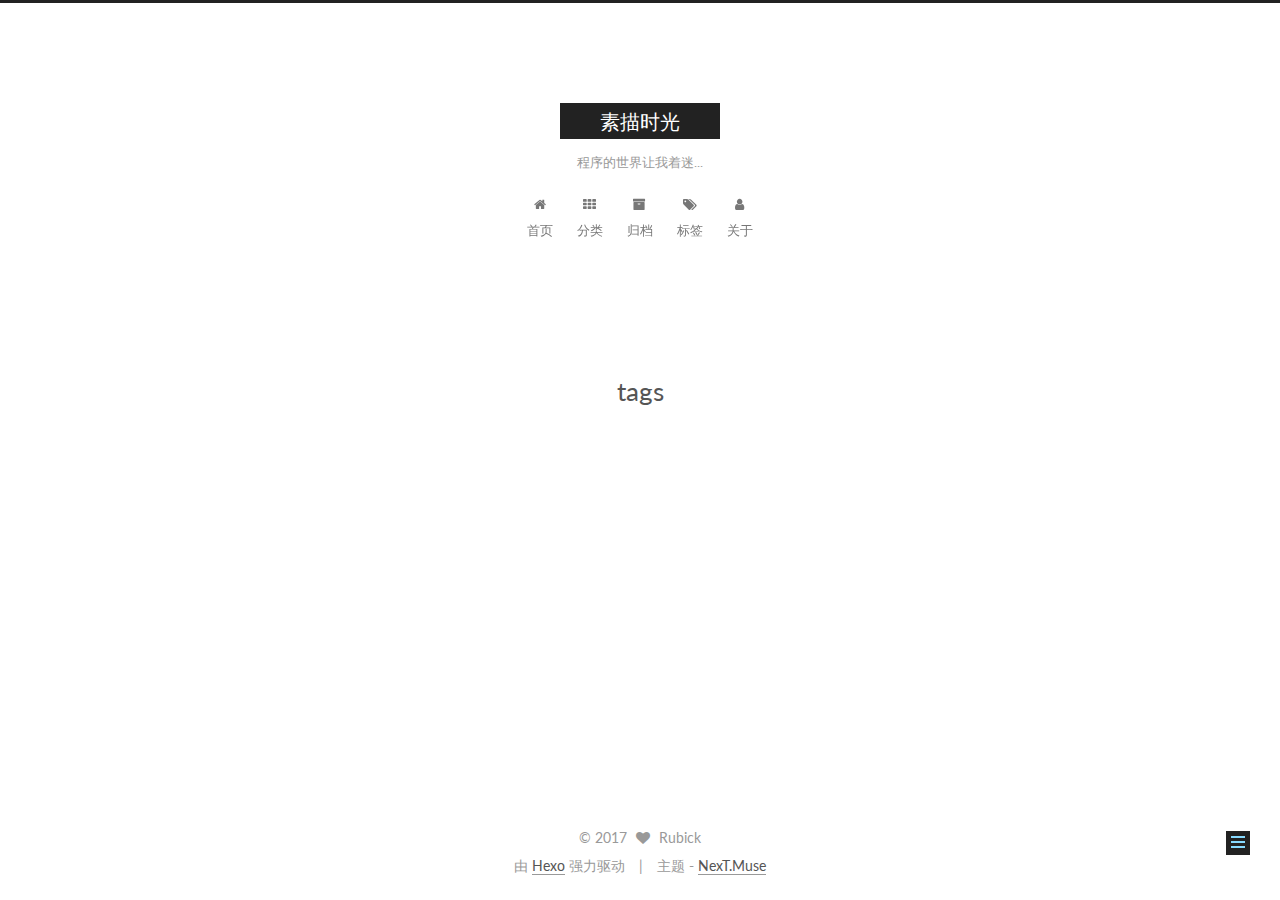
<file: tags/index.html>
<!DOCTYPE html>



  


<html class="theme-next muse use-motion" lang="zh-Hans">
<head>
  <meta charset="UTF-8"/>
<meta http-equiv="X-UA-Compatible" content="IE=edge" />
<meta name="viewport" content="width=device-width, initial-scale=1, maximum-scale=1"/>
<meta name="theme-color" content="#222">









<meta http-equiv="Cache-Control" content="no-transform" />
<meta http-equiv="Cache-Control" content="no-siteapp" />















  
  
  <link href="/lib/fancybox/source/jquery.fancybox.css?v=2.1.5" rel="stylesheet" type="text/css" />




  
  
  
  

  
    
    
  

  

  

  

  

  
    
    
    <link href="//fonts.googleapis.com/css?family=Lato:300,300italic,400,400italic,700,700italic&subset=latin,latin-ext" rel="stylesheet" type="text/css">
  






<link href="/lib/font-awesome/css/font-awesome.min.css?v=4.6.2" rel="stylesheet" type="text/css" />

<link href="/css/main.css?v=5.1.2" rel="stylesheet" type="text/css" />


  <meta name="keywords" content=",," />








  <link rel="shortcut icon" type="image/x-icon" href="/favicon.ico?v=5.1.2" />






<meta name="keywords" content="aaa,bbb">
<meta property="og:type" content="website">
<meta property="og:title" content="tags">
<meta property="og:url" content="http://yoursite.com/tags/index.html">
<meta property="og:site_name" content="素描时光">
<meta property="og:locale" content="zh-Hans">
<meta property="og:updated_time" content="2017-09-30T03:39:31.544Z">
<meta name="twitter:card" content="summary">
<meta name="twitter:title" content="tags">



<script type="text/javascript" id="hexo.configurations">
  var NexT = window.NexT || {};
  var CONFIG = {
    root: '/',
    scheme: 'Muse',
    sidebar: {"position":"left","display":"post","offset":12,"offset_float":12,"b2t":false,"scrollpercent":false,"onmobile":false},
    fancybox: true,
    tabs: true,
    motion: true,
    duoshuo: {
      userId: '0',
      author: '博主'
    },
    algolia: {
      applicationID: '',
      apiKey: '',
      indexName: '',
      hits: {"per_page":10},
      labels: {"input_placeholder":"Search for Posts","hits_empty":"We didn't find any results for the search: ${query}","hits_stats":"${hits} results found in ${time} ms"}
    }
  };
</script>



  <link rel="canonical" href="http://yoursite.com/tags/"/>




  <title>tags | 素描时光</title>
  














</head>

<body itemscope itemtype="http://schema.org/WebPage" lang="zh-Hans">

  
  
    
  

  <div class="container sidebar-position-left page-post-detail ">
    <div class="headband"></div>

    <header id="header" class="header" itemscope itemtype="http://schema.org/WPHeader">
      <div class="header-inner"><div class="site-brand-wrapper">
  <div class="site-meta ">
    

    <div class="custom-logo-site-title">
      <a href="/"  class="brand" rel="start">
        <span class="logo-line-before"><i></i></span>
        <span class="site-title">素描时光</span>
        <span class="logo-line-after"><i></i></span>
      </a>
    </div>
      
        <p class="site-subtitle">程序的世界让我着迷...</p>
      
  </div>

  <div class="site-nav-toggle">
    <button>
      <span class="btn-bar"></span>
      <span class="btn-bar"></span>
      <span class="btn-bar"></span>
    </button>
  </div>
</div>

<nav class="site-nav">
  

  
    <ul id="menu" class="menu">
      
        
        <li class="menu-item menu-item-home">
          <a href="/" rel="section">
            
              <i class="menu-item-icon fa fa-fw fa-home"></i> <br />
            
            首页
          </a>
        </li>
      
        
        <li class="menu-item menu-item-categories">
          <a href="/categories/" rel="section">
            
              <i class="menu-item-icon fa fa-fw fa-th"></i> <br />
            
            分类
          </a>
        </li>
      
        
        <li class="menu-item menu-item-archives">
          <a href="/archives/" rel="section">
            
              <i class="menu-item-icon fa fa-fw fa-archive"></i> <br />
            
            归档
          </a>
        </li>
      
        
        <li class="menu-item menu-item-tags">
          <a href="/tags/" rel="section">
            
              <i class="menu-item-icon fa fa-fw fa-tags"></i> <br />
            
            标签
          </a>
        </li>
      
        
        <li class="menu-item menu-item-about">
          <a href="/about/" rel="section">
            
              <i class="menu-item-icon fa fa-fw fa-user"></i> <br />
            
            关于
          </a>
        </li>
      

      
    </ul>
  

  
</nav>



 </div>
    </header>

    <main id="main" class="main">
      <div class="main-inner">
        <div class="content-wrap">
          <div id="content" class="content">
            

  <div id="posts" class="posts-expand">
    
    
    
    <div class="post-block page">
      <header class="post-header">

	<h1 class="post-title" itemprop="name headline">tags</h1>



</header>

      
      
      
      <div class="post-body">
        
        
          
        
      </div>
      
      
      
    </div>
    
    
    
  </div>


          </div>
          


          
  <div class="comments" id="comments">
    
  </div>


        </div>
        
          
  
  <div class="sidebar-toggle">
    <div class="sidebar-toggle-line-wrap">
      <span class="sidebar-toggle-line sidebar-toggle-line-first"></span>
      <span class="sidebar-toggle-line sidebar-toggle-line-middle"></span>
      <span class="sidebar-toggle-line sidebar-toggle-line-last"></span>
    </div>
  </div>

  <aside id="sidebar" class="sidebar">
    
    <div class="sidebar-inner">

      

      

      <section class="site-overview sidebar-panel sidebar-panel-active">
        <div class="site-author motion-element" itemprop="author" itemscope itemtype="http://schema.org/Person">
          <img class="site-author-image" itemprop="image"
               src="/images/avatar.jpg"
               alt="Rubick" />
          <p class="site-author-name" itemprop="name">Rubick</p>
           
              <p class="site-description motion-element" itemprop="description"></p>
          
        </div>
        <nav class="site-state motion-element">

          
            <div class="site-state-item site-state-posts">
              <a href="/archives/">
                <span class="site-state-item-count">2</span>
                <span class="site-state-item-name">日志</span>
              </a>
            </div>
          

          
            
            
            <div class="site-state-item site-state-categories">
              <a href="/categories/index.html">
                <span class="site-state-item-count">1</span>
                <span class="site-state-item-name">分类</span>
              </a>
            </div>
          

          
            
            
            <div class="site-state-item site-state-tags">
              
                <span class="site-state-item-count">1</span>
                <span class="site-state-item-name">标签</span>
              
            </div>
          

        </nav>

        

        <div class="links-of-author motion-element">
          
            
              <span class="links-of-author-item">
                <a href="https://github.com/your-user-name" target="_blank" title="GitHub">
                  
                    <i class="fa fa-fw fa-github"></i>
                  
                    
                      GitHub
                    
                </a>
              </span>
            
              <span class="links-of-author-item">
                <a href="https://twitter.com/your-user-name" target="_blank" title="Twitter">
                  
                    <i class="fa fa-fw fa-twitter"></i>
                  
                    
                      Twitter
                    
                </a>
              </span>
            
          
        </div>

        
        

        
        

        


      </section>

      

      

    </div>
  </aside>


        
      </div>
    </main>

    <footer id="footer" class="footer">
      <div class="footer-inner">
        <div class="copyright" >
  
  &copy; 
  <span itemprop="copyrightYear">2017</span>
  <span class="with-love">
    <i class="fa fa-heart"></i>
  </span>
  <span class="author" itemprop="copyrightHolder">Rubick</span>
</div>


<div class="powered-by">
  由 <a class="theme-link" href="https://hexo.io">Hexo</a> 强力驱动
</div>

<div class="theme-info">
  主题 -
  <a class="theme-link" href="https://github.com/iissnan/hexo-theme-next">
    NexT.Muse
  </a>
</div>


        

        
      </div>
    </footer>

    
      <div class="back-to-top">
        <i class="fa fa-arrow-up"></i>
        
      </div>
    

  </div>

  

<script type="text/javascript">
  if (Object.prototype.toString.call(window.Promise) !== '[object Function]') {
    window.Promise = null;
  }
</script>









  












  
  <script type="text/javascript" src="/lib/jquery/index.js?v=2.1.3"></script>

  
  <script type="text/javascript" src="/lib/fastclick/lib/fastclick.min.js?v=1.0.6"></script>

  
  <script type="text/javascript" src="/lib/jquery_lazyload/jquery.lazyload.js?v=1.9.7"></script>

  
  <script type="text/javascript" src="/lib/velocity/velocity.min.js?v=1.2.1"></script>

  
  <script type="text/javascript" src="/lib/velocity/velocity.ui.min.js?v=1.2.1"></script>

  
  <script type="text/javascript" src="/lib/fancybox/source/jquery.fancybox.pack.js?v=2.1.5"></script>


  


  <script type="text/javascript" src="/js/src/utils.js?v=5.1.2"></script>

  <script type="text/javascript" src="/js/src/motion.js?v=5.1.2"></script>



  
  

  
    <script type="text/javascript" src="/js/src/scrollspy.js?v=5.1.2"></script>
<script type="text/javascript" src="/js/src/post-details.js?v=5.1.2"></script>

  

  


  <script type="text/javascript" src="/js/src/bootstrap.js?v=5.1.2"></script>



  


  




	





  





  






  





  

  

  

  

  

  

</body>
</html>
</file>
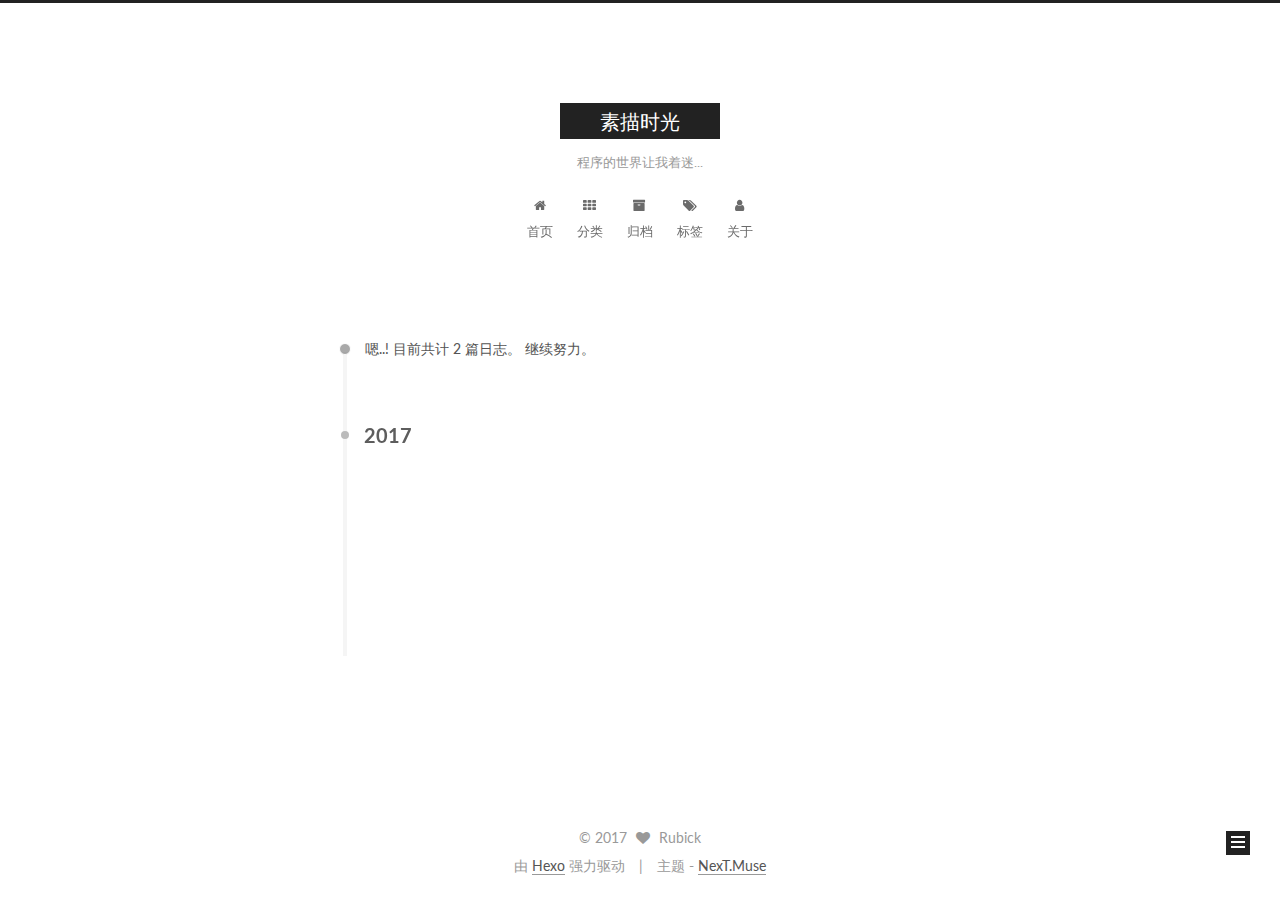
<file: archives/2017/index.html>
<!DOCTYPE html>



  


<html class="theme-next muse use-motion" lang="zh-Hans">
<head>
  <meta charset="UTF-8"/>
<meta http-equiv="X-UA-Compatible" content="IE=edge" />
<meta name="viewport" content="width=device-width, initial-scale=1, maximum-scale=1"/>
<meta name="theme-color" content="#222">









<meta http-equiv="Cache-Control" content="no-transform" />
<meta http-equiv="Cache-Control" content="no-siteapp" />















  
  
  <link href="/lib/fancybox/source/jquery.fancybox.css?v=2.1.5" rel="stylesheet" type="text/css" />




  
  
  
  

  
    
    
  

  

  

  

  

  
    
    
    <link href="//fonts.googleapis.com/css?family=Lato:300,300italic,400,400italic,700,700italic&subset=latin,latin-ext" rel="stylesheet" type="text/css">
  






<link href="/lib/font-awesome/css/font-awesome.min.css?v=4.6.2" rel="stylesheet" type="text/css" />

<link href="/css/main.css?v=5.1.2" rel="stylesheet" type="text/css" />


  <meta name="keywords" content="Hexo, NexT" />








  <link rel="shortcut icon" type="image/x-icon" href="/favicon.ico?v=5.1.2" />






<meta property="og:type" content="website">
<meta property="og:title" content="素描时光">
<meta property="og:url" content="http://yoursite.com/archives/2017/index.html">
<meta property="og:site_name" content="素描时光">
<meta property="og:locale" content="zh-Hans">
<meta name="twitter:card" content="summary">
<meta name="twitter:title" content="素描时光">



<script type="text/javascript" id="hexo.configurations">
  var NexT = window.NexT || {};
  var CONFIG = {
    root: '/',
    scheme: 'Muse',
    sidebar: {"position":"left","display":"post","offset":12,"offset_float":12,"b2t":false,"scrollpercent":false,"onmobile":false},
    fancybox: true,
    tabs: true,
    motion: true,
    duoshuo: {
      userId: '0',
      author: '博主'
    },
    algolia: {
      applicationID: '',
      apiKey: '',
      indexName: '',
      hits: {"per_page":10},
      labels: {"input_placeholder":"Search for Posts","hits_empty":"We didn't find any results for the search: ${query}","hits_stats":"${hits} results found in ${time} ms"}
    }
  };
</script>



  <link rel="canonical" href="http://yoursite.com/archives/2017/"/>




  <title>归档 | 素描时光</title>
  














</head>

<body itemscope itemtype="http://schema.org/WebPage" lang="zh-Hans">

  
  
    
  

  <div class="container sidebar-position-left  page-archive  ">
    <div class="headband"></div>

    <header id="header" class="header" itemscope itemtype="http://schema.org/WPHeader">
      <div class="header-inner"><div class="site-brand-wrapper">
  <div class="site-meta ">
    

    <div class="custom-logo-site-title">
      <a href="/"  class="brand" rel="start">
        <span class="logo-line-before"><i></i></span>
        <span class="site-title">素描时光</span>
        <span class="logo-line-after"><i></i></span>
      </a>
    </div>
      
        <p class="site-subtitle">程序的世界让我着迷...</p>
      
  </div>

  <div class="site-nav-toggle">
    <button>
      <span class="btn-bar"></span>
      <span class="btn-bar"></span>
      <span class="btn-bar"></span>
    </button>
  </div>
</div>

<nav class="site-nav">
  

  
    <ul id="menu" class="menu">
      
        
        <li class="menu-item menu-item-home">
          <a href="/" rel="section">
            
              <i class="menu-item-icon fa fa-fw fa-home"></i> <br />
            
            首页
          </a>
        </li>
      
        
        <li class="menu-item menu-item-categories">
          <a href="/categories/" rel="section">
            
              <i class="menu-item-icon fa fa-fw fa-th"></i> <br />
            
            分类
          </a>
        </li>
      
        
        <li class="menu-item menu-item-archives">
          <a href="/archives/" rel="section">
            
              <i class="menu-item-icon fa fa-fw fa-archive"></i> <br />
            
            归档
          </a>
        </li>
      
        
        <li class="menu-item menu-item-tags">
          <a href="/tags/" rel="section">
            
              <i class="menu-item-icon fa fa-fw fa-tags"></i> <br />
            
            标签
          </a>
        </li>
      
        
        <li class="menu-item menu-item-about">
          <a href="/about/" rel="section">
            
              <i class="menu-item-icon fa fa-fw fa-user"></i> <br />
            
            关于
          </a>
        </li>
      

      
    </ul>
  

  
</nav>



 </div>
    </header>

    <main id="main" class="main">
      <div class="main-inner">
        <div class="content-wrap">
          <div id="content" class="content">
            

  
  
  
  <div class="post-block archive">
    <div id="posts" class="posts-collapse">
      <span class="archive-move-on"></span>

      <span class="archive-page-counter">
        
        
        
          
        
        嗯..! 目前共计 2 篇日志。 继续努力。
      </span>

      

        
        
        

        
          
          <div class="collection-title">
            <h2 class="archive-year motion-element" id="archive-year-2017">2017</h2>
          </div>
        
        

        

  <article class="post post-type-normal" itemscope itemtype="http://schema.org/Article">
    <header class="post-header">

      <h2 class="post-title">
        
            <a class="post-title-link" href="/2017/09/30/hello-hexo/" itemprop="url">
              
                <span itemprop="name">hello-hexo</span>
              
            </a>
        
      </h2>

      <div class="post-meta">
        <time class="post-time" itemprop="dateCreated"
              datetime="2017-09-30T11:34:57+08:00"
              content="2017-09-30" >
          09-30
        </time>
      </div>

    </header>
  </article>



      

        
        
        

        
        

        

  <article class="post post-type-normal" itemscope itemtype="http://schema.org/Article">
    <header class="post-header">

      <h2 class="post-title">
        
            <a class="post-title-link" href="/2017/09/29/hello-world/" itemprop="url">
              
                <span itemprop="name">Hello World</span>
              
            </a>
        
      </h2>

      <div class="post-meta">
        <time class="post-time" itemprop="dateCreated"
              datetime="2017-09-29T18:35:13+08:00"
              content="2017-09-29" >
          09-29
        </time>
      </div>

    </header>
  </article>



      

    </div>
  </div>
  
  
  

  



          </div>
          


          

        </div>
        
          
  
  <div class="sidebar-toggle">
    <div class="sidebar-toggle-line-wrap">
      <span class="sidebar-toggle-line sidebar-toggle-line-first"></span>
      <span class="sidebar-toggle-line sidebar-toggle-line-middle"></span>
      <span class="sidebar-toggle-line sidebar-toggle-line-last"></span>
    </div>
  </div>

  <aside id="sidebar" class="sidebar">
    
    <div class="sidebar-inner">

      

      

      <section class="site-overview sidebar-panel sidebar-panel-active">
        <div class="site-author motion-element" itemprop="author" itemscope itemtype="http://schema.org/Person">
          <img class="site-author-image" itemprop="image"
               src="/images/avatar.jpg"
               alt="Rubick" />
          <p class="site-author-name" itemprop="name">Rubick</p>
           
              <p class="site-description motion-element" itemprop="description"></p>
          
        </div>
        <nav class="site-state motion-element">

          
            <div class="site-state-item site-state-posts">
              <a href="/archives/">
                <span class="site-state-item-count">2</span>
                <span class="site-state-item-name">日志</span>
              </a>
            </div>
          

          
            
            
            <div class="site-state-item site-state-categories">
              <a href="/categories/index.html">
                <span class="site-state-item-count">1</span>
                <span class="site-state-item-name">分类</span>
              </a>
            </div>
          

          
            
            
            <div class="site-state-item site-state-tags">
              
                <span class="site-state-item-count">1</span>
                <span class="site-state-item-name">标签</span>
              
            </div>
          

        </nav>

        

        <div class="links-of-author motion-element">
          
            
              <span class="links-of-author-item">
                <a href="https://github.com/your-user-name" target="_blank" title="GitHub">
                  
                    <i class="fa fa-fw fa-github"></i>
                  
                    
                      GitHub
                    
                </a>
              </span>
            
              <span class="links-of-author-item">
                <a href="https://twitter.com/your-user-name" target="_blank" title="Twitter">
                  
                    <i class="fa fa-fw fa-twitter"></i>
                  
                    
                      Twitter
                    
                </a>
              </span>
            
          
        </div>

        
        

        
        

        


      </section>

      

      

    </div>
  </aside>


        
      </div>
    </main>

    <footer id="footer" class="footer">
      <div class="footer-inner">
        <div class="copyright" >
  
  &copy; 
  <span itemprop="copyrightYear">2017</span>
  <span class="with-love">
    <i class="fa fa-heart"></i>
  </span>
  <span class="author" itemprop="copyrightHolder">Rubick</span>
</div>


<div class="powered-by">
  由 <a class="theme-link" href="https://hexo.io">Hexo</a> 强力驱动
</div>

<div class="theme-info">
  主题 -
  <a class="theme-link" href="https://github.com/iissnan/hexo-theme-next">
    NexT.Muse
  </a>
</div>


        

        
      </div>
    </footer>

    
      <div class="back-to-top">
        <i class="fa fa-arrow-up"></i>
        
      </div>
    

  </div>

  

<script type="text/javascript">
  if (Object.prototype.toString.call(window.Promise) !== '[object Function]') {
    window.Promise = null;
  }
</script>









  












  
  <script type="text/javascript" src="/lib/jquery/index.js?v=2.1.3"></script>

  
  <script type="text/javascript" src="/lib/fastclick/lib/fastclick.min.js?v=1.0.6"></script>

  
  <script type="text/javascript" src="/lib/jquery_lazyload/jquery.lazyload.js?v=1.9.7"></script>

  
  <script type="text/javascript" src="/lib/velocity/velocity.min.js?v=1.2.1"></script>

  
  <script type="text/javascript" src="/lib/velocity/velocity.ui.min.js?v=1.2.1"></script>

  
  <script type="text/javascript" src="/lib/fancybox/source/jquery.fancybox.pack.js?v=2.1.5"></script>


  


  <script type="text/javascript" src="/js/src/utils.js?v=5.1.2"></script>

  <script type="text/javascript" src="/js/src/motion.js?v=5.1.2"></script>



  
  

  
  
    <script type="text/javascript" id="motion.page.archive">
      $('.archive-year').velocity('transition.slideLeftIn');
    </script>
  


  


  <script type="text/javascript" src="/js/src/bootstrap.js?v=5.1.2"></script>



  


  




	





  





  






  





  

  

  

  

  

  

</body>
</html>
</file>
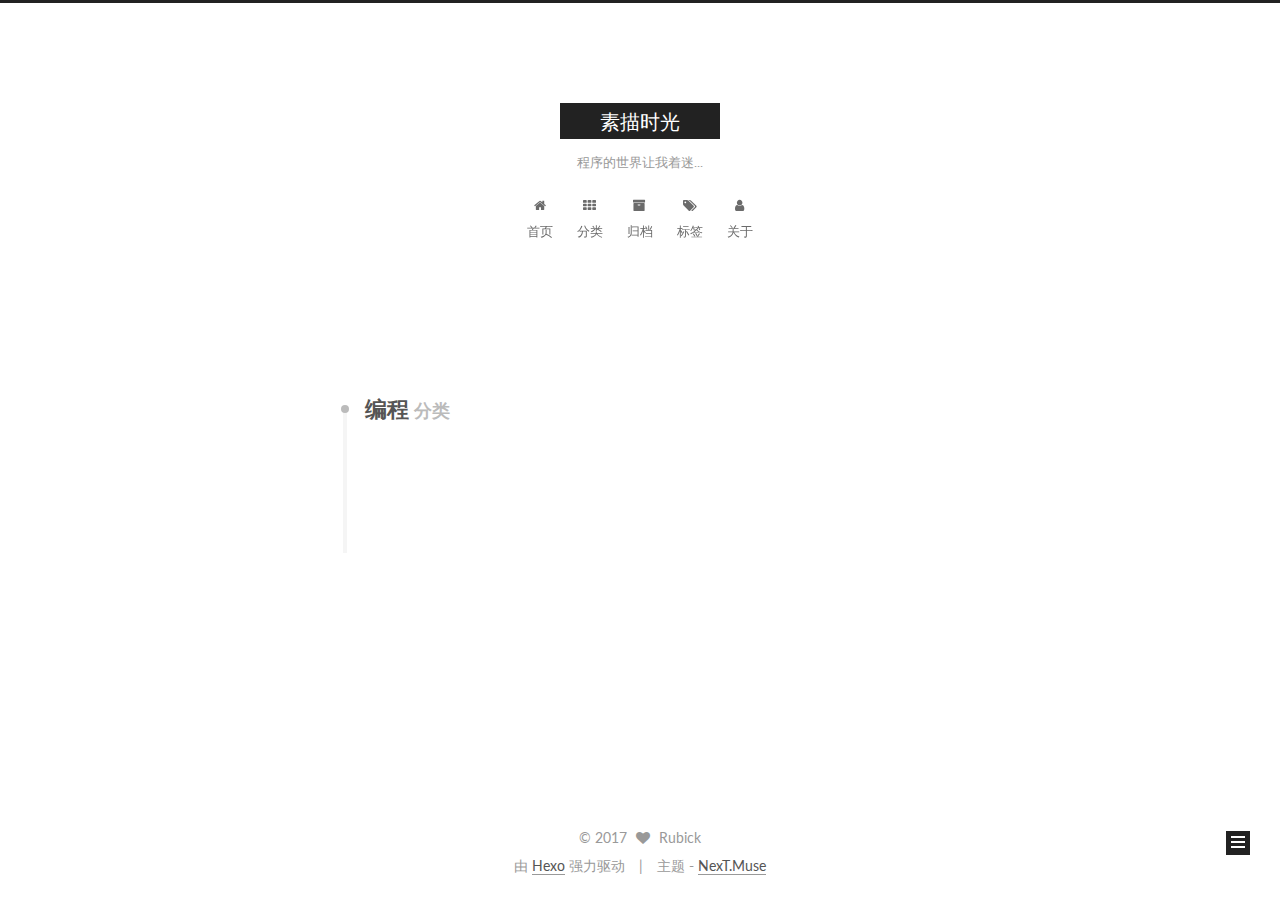
<file: categories/编程/index.html>
<!DOCTYPE html>



  


<html class="theme-next muse use-motion" lang="zh-Hans">
<head>
  <meta charset="UTF-8"/>
<meta http-equiv="X-UA-Compatible" content="IE=edge" />
<meta name="viewport" content="width=device-width, initial-scale=1, maximum-scale=1"/>
<meta name="theme-color" content="#222">









<meta http-equiv="Cache-Control" content="no-transform" />
<meta http-equiv="Cache-Control" content="no-siteapp" />















  
  
  <link href="/lib/fancybox/source/jquery.fancybox.css?v=2.1.5" rel="stylesheet" type="text/css" />




  
  
  
  

  
    
    
  

  

  

  

  

  
    
    
    <link href="//fonts.googleapis.com/css?family=Lato:300,300italic,400,400italic,700,700italic&subset=latin,latin-ext" rel="stylesheet" type="text/css">
  






<link href="/lib/font-awesome/css/font-awesome.min.css?v=4.6.2" rel="stylesheet" type="text/css" />

<link href="/css/main.css?v=5.1.2" rel="stylesheet" type="text/css" />


  <meta name="keywords" content="Hexo, NexT" />








  <link rel="shortcut icon" type="image/x-icon" href="/favicon.ico?v=5.1.2" />






<meta property="og:type" content="website">
<meta property="og:title" content="素描时光">
<meta property="og:url" content="http://yoursite.com/categories/编程/index.html">
<meta property="og:site_name" content="素描时光">
<meta property="og:locale" content="zh-Hans">
<meta name="twitter:card" content="summary">
<meta name="twitter:title" content="素描时光">



<script type="text/javascript" id="hexo.configurations">
  var NexT = window.NexT || {};
  var CONFIG = {
    root: '/',
    scheme: 'Muse',
    sidebar: {"position":"left","display":"post","offset":12,"offset_float":12,"b2t":false,"scrollpercent":false,"onmobile":false},
    fancybox: true,
    tabs: true,
    motion: true,
    duoshuo: {
      userId: '0',
      author: '博主'
    },
    algolia: {
      applicationID: '',
      apiKey: '',
      indexName: '',
      hits: {"per_page":10},
      labels: {"input_placeholder":"Search for Posts","hits_empty":"We didn't find any results for the search: ${query}","hits_stats":"${hits} results found in ${time} ms"}
    }
  };
</script>



  <link rel="canonical" href="http://yoursite.com/categories/编程/"/>




  <title>分类: 编程 | 素描时光</title>
  














</head>

<body itemscope itemtype="http://schema.org/WebPage" lang="zh-Hans">

  
  
    
  

  <div class="container sidebar-position-left  ">
    <div class="headband"></div>

    <header id="header" class="header" itemscope itemtype="http://schema.org/WPHeader">
      <div class="header-inner"><div class="site-brand-wrapper">
  <div class="site-meta ">
    

    <div class="custom-logo-site-title">
      <a href="/"  class="brand" rel="start">
        <span class="logo-line-before"><i></i></span>
        <span class="site-title">素描时光</span>
        <span class="logo-line-after"><i></i></span>
      </a>
    </div>
      
        <p class="site-subtitle">程序的世界让我着迷...</p>
      
  </div>

  <div class="site-nav-toggle">
    <button>
      <span class="btn-bar"></span>
      <span class="btn-bar"></span>
      <span class="btn-bar"></span>
    </button>
  </div>
</div>

<nav class="site-nav">
  

  
    <ul id="menu" class="menu">
      
        
        <li class="menu-item menu-item-home">
          <a href="/" rel="section">
            
              <i class="menu-item-icon fa fa-fw fa-home"></i> <br />
            
            首页
          </a>
        </li>
      
        
        <li class="menu-item menu-item-categories">
          <a href="/categories/" rel="section">
            
              <i class="menu-item-icon fa fa-fw fa-th"></i> <br />
            
            分类
          </a>
        </li>
      
        
        <li class="menu-item menu-item-archives">
          <a href="/archives/" rel="section">
            
              <i class="menu-item-icon fa fa-fw fa-archive"></i> <br />
            
            归档
          </a>
        </li>
      
        
        <li class="menu-item menu-item-tags">
          <a href="/tags/" rel="section">
            
              <i class="menu-item-icon fa fa-fw fa-tags"></i> <br />
            
            标签
          </a>
        </li>
      
        
        <li class="menu-item menu-item-about">
          <a href="/about/" rel="section">
            
              <i class="menu-item-icon fa fa-fw fa-user"></i> <br />
            
            关于
          </a>
        </li>
      

      
    </ul>
  

  
</nav>



 </div>
    </header>

    <main id="main" class="main">
      <div class="main-inner">
        <div class="content-wrap">
          <div id="content" class="content">
            

  
  
  
  <div class="post-block category">

    <div id="posts" class="posts-collapse">
      <div class="collection-title">
        <h1>编程<small>分类</small>
        </h1>
      </div>

      
        

  <article class="post post-type-normal" itemscope itemtype="http://schema.org/Article">
    <header class="post-header">

      <h2 class="post-title">
        
            <a class="post-title-link" href="/2017/09/30/hello-hexo/" itemprop="url">
              
                <span itemprop="name">hello-hexo</span>
              
            </a>
        
      </h2>

      <div class="post-meta">
        <time class="post-time" itemprop="dateCreated"
              datetime="2017-09-30T11:34:57+08:00"
              content="2017-09-30" >
          09-30
        </time>
      </div>

    </header>
  </article>


      
    </div>

  </div>
  
  
  

  



          </div>
          


          

        </div>
        
          
  
  <div class="sidebar-toggle">
    <div class="sidebar-toggle-line-wrap">
      <span class="sidebar-toggle-line sidebar-toggle-line-first"></span>
      <span class="sidebar-toggle-line sidebar-toggle-line-middle"></span>
      <span class="sidebar-toggle-line sidebar-toggle-line-last"></span>
    </div>
  </div>

  <aside id="sidebar" class="sidebar">
    
    <div class="sidebar-inner">

      

      

      <section class="site-overview sidebar-panel sidebar-panel-active">
        <div class="site-author motion-element" itemprop="author" itemscope itemtype="http://schema.org/Person">
          <img class="site-author-image" itemprop="image"
               src="/images/avatar.jpg"
               alt="Rubick" />
          <p class="site-author-name" itemprop="name">Rubick</p>
           
              <p class="site-description motion-element" itemprop="description"></p>
          
        </div>
        <nav class="site-state motion-element">

          
            <div class="site-state-item site-state-posts">
              <a href="/archives/">
                <span class="site-state-item-count">2</span>
                <span class="site-state-item-name">日志</span>
              </a>
            </div>
          

          
            
            
            <div class="site-state-item site-state-categories">
              <a href="/categories/index.html">
                <span class="site-state-item-count">1</span>
                <span class="site-state-item-name">分类</span>
              </a>
            </div>
          

          
            
            
            <div class="site-state-item site-state-tags">
              
                <span class="site-state-item-count">1</span>
                <span class="site-state-item-name">标签</span>
              
            </div>
          

        </nav>

        

        <div class="links-of-author motion-element">
          
            
              <span class="links-of-author-item">
                <a href="https://github.com/your-user-name" target="_blank" title="GitHub">
                  
                    <i class="fa fa-fw fa-github"></i>
                  
                    
                      GitHub
                    
                </a>
              </span>
            
              <span class="links-of-author-item">
                <a href="https://twitter.com/your-user-name" target="_blank" title="Twitter">
                  
                    <i class="fa fa-fw fa-twitter"></i>
                  
                    
                      Twitter
                    
                </a>
              </span>
            
          
        </div>

        
        

        
        

        


      </section>

      

      

    </div>
  </aside>


        
      </div>
    </main>

    <footer id="footer" class="footer">
      <div class="footer-inner">
        <div class="copyright" >
  
  &copy; 
  <span itemprop="copyrightYear">2017</span>
  <span class="with-love">
    <i class="fa fa-heart"></i>
  </span>
  <span class="author" itemprop="copyrightHolder">Rubick</span>
</div>


<div class="powered-by">
  由 <a class="theme-link" href="https://hexo.io">Hexo</a> 强力驱动
</div>

<div class="theme-info">
  主题 -
  <a class="theme-link" href="https://github.com/iissnan/hexo-theme-next">
    NexT.Muse
  </a>
</div>


        

        
      </div>
    </footer>

    
      <div class="back-to-top">
        <i class="fa fa-arrow-up"></i>
        
      </div>
    

  </div>

  

<script type="text/javascript">
  if (Object.prototype.toString.call(window.Promise) !== '[object Function]') {
    window.Promise = null;
  }
</script>









  












  
  <script type="text/javascript" src="/lib/jquery/index.js?v=2.1.3"></script>

  
  <script type="text/javascript" src="/lib/fastclick/lib/fastclick.min.js?v=1.0.6"></script>

  
  <script type="text/javascript" src="/lib/jquery_lazyload/jquery.lazyload.js?v=1.9.7"></script>

  
  <script type="text/javascript" src="/lib/velocity/velocity.min.js?v=1.2.1"></script>

  
  <script type="text/javascript" src="/lib/velocity/velocity.ui.min.js?v=1.2.1"></script>

  
  <script type="text/javascript" src="/lib/fancybox/source/jquery.fancybox.pack.js?v=2.1.5"></script>


  


  <script type="text/javascript" src="/js/src/utils.js?v=5.1.2"></script>

  <script type="text/javascript" src="/js/src/motion.js?v=5.1.2"></script>



  
  

  
    <script type="text/javascript" src="/js/src/scrollspy.js?v=5.1.2"></script>
<script type="text/javascript" src="/js/src/post-details.js?v=5.1.2"></script>

  

  


  <script type="text/javascript" src="/js/src/bootstrap.js?v=5.1.2"></script>



  


  




	





  





  






  





  

  

  

  

  

  

</body>
</html>
</file>
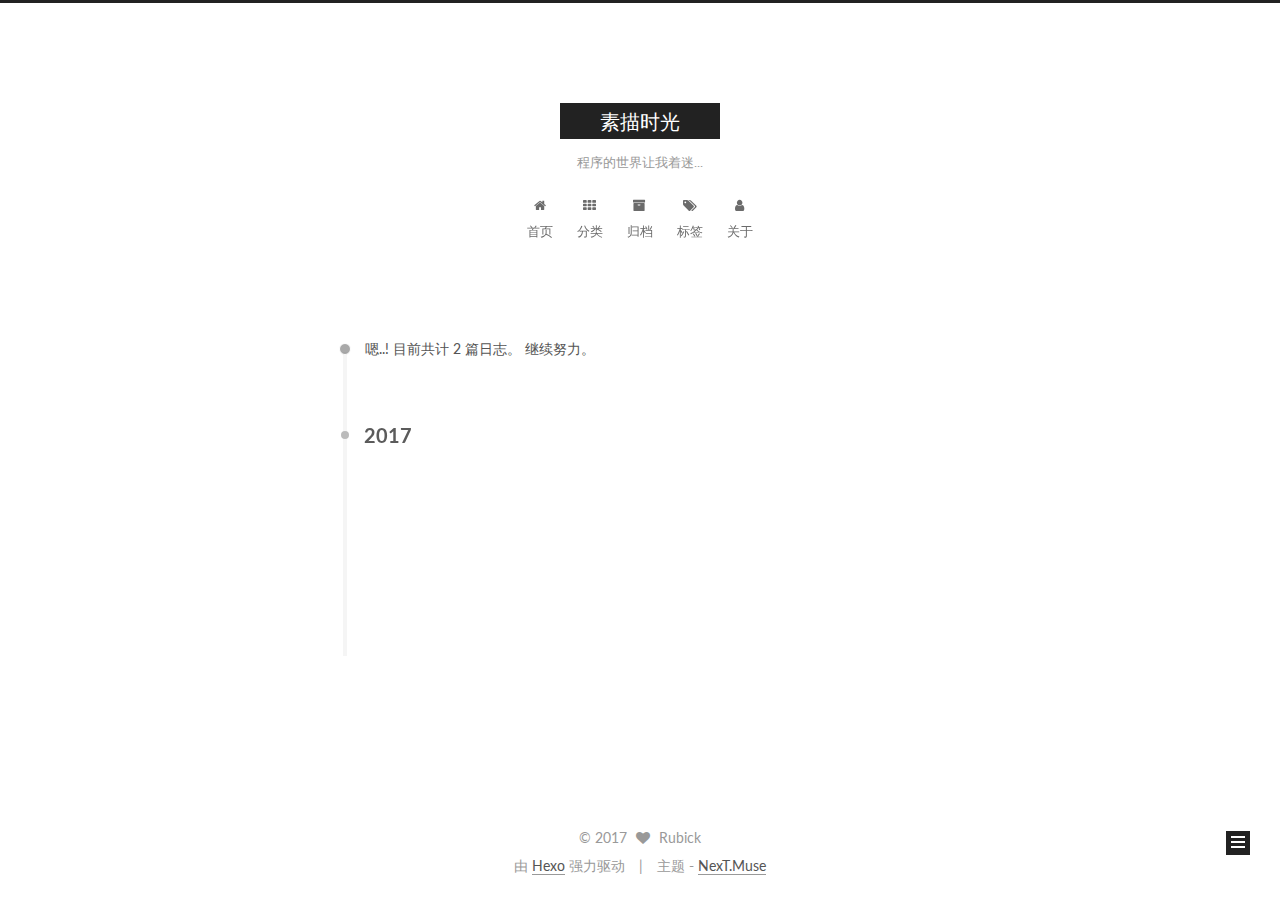
<file: archives/2017/09/index.html>
<!DOCTYPE html>



  


<html class="theme-next muse use-motion" lang="zh-Hans">
<head>
  <meta charset="UTF-8"/>
<meta http-equiv="X-UA-Compatible" content="IE=edge" />
<meta name="viewport" content="width=device-width, initial-scale=1, maximum-scale=1"/>
<meta name="theme-color" content="#222">









<meta http-equiv="Cache-Control" content="no-transform" />
<meta http-equiv="Cache-Control" content="no-siteapp" />















  
  
  <link href="/lib/fancybox/source/jquery.fancybox.css?v=2.1.5" rel="stylesheet" type="text/css" />




  
  
  
  

  
    
    
  

  

  

  

  

  
    
    
    <link href="//fonts.googleapis.com/css?family=Lato:300,300italic,400,400italic,700,700italic&subset=latin,latin-ext" rel="stylesheet" type="text/css">
  






<link href="/lib/font-awesome/css/font-awesome.min.css?v=4.6.2" rel="stylesheet" type="text/css" />

<link href="/css/main.css?v=5.1.2" rel="stylesheet" type="text/css" />


  <meta name="keywords" content="Hexo, NexT" />








  <link rel="shortcut icon" type="image/x-icon" href="/favicon.ico?v=5.1.2" />






<meta property="og:type" content="website">
<meta property="og:title" content="素描时光">
<meta property="og:url" content="http://yoursite.com/archives/2017/09/index.html">
<meta property="og:site_name" content="素描时光">
<meta property="og:locale" content="zh-Hans">
<meta name="twitter:card" content="summary">
<meta name="twitter:title" content="素描时光">



<script type="text/javascript" id="hexo.configurations">
  var NexT = window.NexT || {};
  var CONFIG = {
    root: '/',
    scheme: 'Muse',
    sidebar: {"position":"left","display":"post","offset":12,"offset_float":12,"b2t":false,"scrollpercent":false,"onmobile":false},
    fancybox: true,
    tabs: true,
    motion: true,
    duoshuo: {
      userId: '0',
      author: '博主'
    },
    algolia: {
      applicationID: '',
      apiKey: '',
      indexName: '',
      hits: {"per_page":10},
      labels: {"input_placeholder":"Search for Posts","hits_empty":"We didn't find any results for the search: ${query}","hits_stats":"${hits} results found in ${time} ms"}
    }
  };
</script>



  <link rel="canonical" href="http://yoursite.com/archives/2017/09/"/>




  <title>归档 | 素描时光</title>
  














</head>

<body itemscope itemtype="http://schema.org/WebPage" lang="zh-Hans">

  
  
    
  

  <div class="container sidebar-position-left  page-archive  ">
    <div class="headband"></div>

    <header id="header" class="header" itemscope itemtype="http://schema.org/WPHeader">
      <div class="header-inner"><div class="site-brand-wrapper">
  <div class="site-meta ">
    

    <div class="custom-logo-site-title">
      <a href="/"  class="brand" rel="start">
        <span class="logo-line-before"><i></i></span>
        <span class="site-title">素描时光</span>
        <span class="logo-line-after"><i></i></span>
      </a>
    </div>
      
        <p class="site-subtitle">程序的世界让我着迷...</p>
      
  </div>

  <div class="site-nav-toggle">
    <button>
      <span class="btn-bar"></span>
      <span class="btn-bar"></span>
      <span class="btn-bar"></span>
    </button>
  </div>
</div>

<nav class="site-nav">
  

  
    <ul id="menu" class="menu">
      
        
        <li class="menu-item menu-item-home">
          <a href="/" rel="section">
            
              <i class="menu-item-icon fa fa-fw fa-home"></i> <br />
            
            首页
          </a>
        </li>
      
        
        <li class="menu-item menu-item-categories">
          <a href="/categories/" rel="section">
            
              <i class="menu-item-icon fa fa-fw fa-th"></i> <br />
            
            分类
          </a>
        </li>
      
        
        <li class="menu-item menu-item-archives">
          <a href="/archives/" rel="section">
            
              <i class="menu-item-icon fa fa-fw fa-archive"></i> <br />
            
            归档
          </a>
        </li>
      
        
        <li class="menu-item menu-item-tags">
          <a href="/tags/" rel="section">
            
              <i class="menu-item-icon fa fa-fw fa-tags"></i> <br />
            
            标签
          </a>
        </li>
      
        
        <li class="menu-item menu-item-about">
          <a href="/about/" rel="section">
            
              <i class="menu-item-icon fa fa-fw fa-user"></i> <br />
            
            关于
          </a>
        </li>
      

      
    </ul>
  

  
</nav>



 </div>
    </header>

    <main id="main" class="main">
      <div class="main-inner">
        <div class="content-wrap">
          <div id="content" class="content">
            

  
  
  
  <div class="post-block archive">
    <div id="posts" class="posts-collapse">
      <span class="archive-move-on"></span>

      <span class="archive-page-counter">
        
        
        
          
        
        嗯..! 目前共计 2 篇日志。 继续努力。
      </span>

      

        
        
        

        
          
          <div class="collection-title">
            <h2 class="archive-year motion-element" id="archive-year-2017">2017</h2>
          </div>
        
        

        

  <article class="post post-type-normal" itemscope itemtype="http://schema.org/Article">
    <header class="post-header">

      <h2 class="post-title">
        
            <a class="post-title-link" href="/2017/09/30/hello-hexo/" itemprop="url">
              
                <span itemprop="name">hello-hexo</span>
              
            </a>
        
      </h2>

      <div class="post-meta">
        <time class="post-time" itemprop="dateCreated"
              datetime="2017-09-30T11:34:57+08:00"
              content="2017-09-30" >
          09-30
        </time>
      </div>

    </header>
  </article>



      

        
        
        

        
        

        

  <article class="post post-type-normal" itemscope itemtype="http://schema.org/Article">
    <header class="post-header">

      <h2 class="post-title">
        
            <a class="post-title-link" href="/2017/09/29/hello-world/" itemprop="url">
              
                <span itemprop="name">Hello World</span>
              
            </a>
        
      </h2>

      <div class="post-meta">
        <time class="post-time" itemprop="dateCreated"
              datetime="2017-09-29T18:35:13+08:00"
              content="2017-09-29" >
          09-29
        </time>
      </div>

    </header>
  </article>



      

    </div>
  </div>
  
  
  

  



          </div>
          


          

        </div>
        
          
  
  <div class="sidebar-toggle">
    <div class="sidebar-toggle-line-wrap">
      <span class="sidebar-toggle-line sidebar-toggle-line-first"></span>
      <span class="sidebar-toggle-line sidebar-toggle-line-middle"></span>
      <span class="sidebar-toggle-line sidebar-toggle-line-last"></span>
    </div>
  </div>

  <aside id="sidebar" class="sidebar">
    
    <div class="sidebar-inner">

      

      

      <section class="site-overview sidebar-panel sidebar-panel-active">
        <div class="site-author motion-element" itemprop="author" itemscope itemtype="http://schema.org/Person">
          <img class="site-author-image" itemprop="image"
               src="/images/avatar.jpg"
               alt="Rubick" />
          <p class="site-author-name" itemprop="name">Rubick</p>
           
              <p class="site-description motion-element" itemprop="description"></p>
          
        </div>
        <nav class="site-state motion-element">

          
            <div class="site-state-item site-state-posts">
              <a href="/archives/">
                <span class="site-state-item-count">2</span>
                <span class="site-state-item-name">日志</span>
              </a>
            </div>
          

          
            
            
            <div class="site-state-item site-state-categories">
              <a href="/categories/index.html">
                <span class="site-state-item-count">1</span>
                <span class="site-state-item-name">分类</span>
              </a>
            </div>
          

          
            
            
            <div class="site-state-item site-state-tags">
              
                <span class="site-state-item-count">1</span>
                <span class="site-state-item-name">标签</span>
              
            </div>
          

        </nav>

        

        <div class="links-of-author motion-element">
          
            
              <span class="links-of-author-item">
                <a href="https://github.com/your-user-name" target="_blank" title="GitHub">
                  
                    <i class="fa fa-fw fa-github"></i>
                  
                    
                      GitHub
                    
                </a>
              </span>
            
              <span class="links-of-author-item">
                <a href="https://twitter.com/your-user-name" target="_blank" title="Twitter">
                  
                    <i class="fa fa-fw fa-twitter"></i>
                  
                    
                      Twitter
                    
                </a>
              </span>
            
          
        </div>

        
        

        
        

        


      </section>

      

      

    </div>
  </aside>


        
      </div>
    </main>

    <footer id="footer" class="footer">
      <div class="footer-inner">
        <div class="copyright" >
  
  &copy; 
  <span itemprop="copyrightYear">2017</span>
  <span class="with-love">
    <i class="fa fa-heart"></i>
  </span>
  <span class="author" itemprop="copyrightHolder">Rubick</span>
</div>


<div class="powered-by">
  由 <a class="theme-link" href="https://hexo.io">Hexo</a> 强力驱动
</div>

<div class="theme-info">
  主题 -
  <a class="theme-link" href="https://github.com/iissnan/hexo-theme-next">
    NexT.Muse
  </a>
</div>


        

        
      </div>
    </footer>

    
      <div class="back-to-top">
        <i class="fa fa-arrow-up"></i>
        
      </div>
    

  </div>

  

<script type="text/javascript">
  if (Object.prototype.toString.call(window.Promise) !== '[object Function]') {
    window.Promise = null;
  }
</script>









  












  
  <script type="text/javascript" src="/lib/jquery/index.js?v=2.1.3"></script>

  
  <script type="text/javascript" src="/lib/fastclick/lib/fastclick.min.js?v=1.0.6"></script>

  
  <script type="text/javascript" src="/lib/jquery_lazyload/jquery.lazyload.js?v=1.9.7"></script>

  
  <script type="text/javascript" src="/lib/velocity/velocity.min.js?v=1.2.1"></script>

  
  <script type="text/javascript" src="/lib/velocity/velocity.ui.min.js?v=1.2.1"></script>

  
  <script type="text/javascript" src="/lib/fancybox/source/jquery.fancybox.pack.js?v=2.1.5"></script>


  


  <script type="text/javascript" src="/js/src/utils.js?v=5.1.2"></script>

  <script type="text/javascript" src="/js/src/motion.js?v=5.1.2"></script>



  
  

  
  
    <script type="text/javascript" id="motion.page.archive">
      $('.archive-year').velocity('transition.slideLeftIn');
    </script>
  


  


  <script type="text/javascript" src="/js/src/bootstrap.js?v=5.1.2"></script>



  


  




	





  





  






  





  

  

  

  

  

  

</body>
</html>
</file>
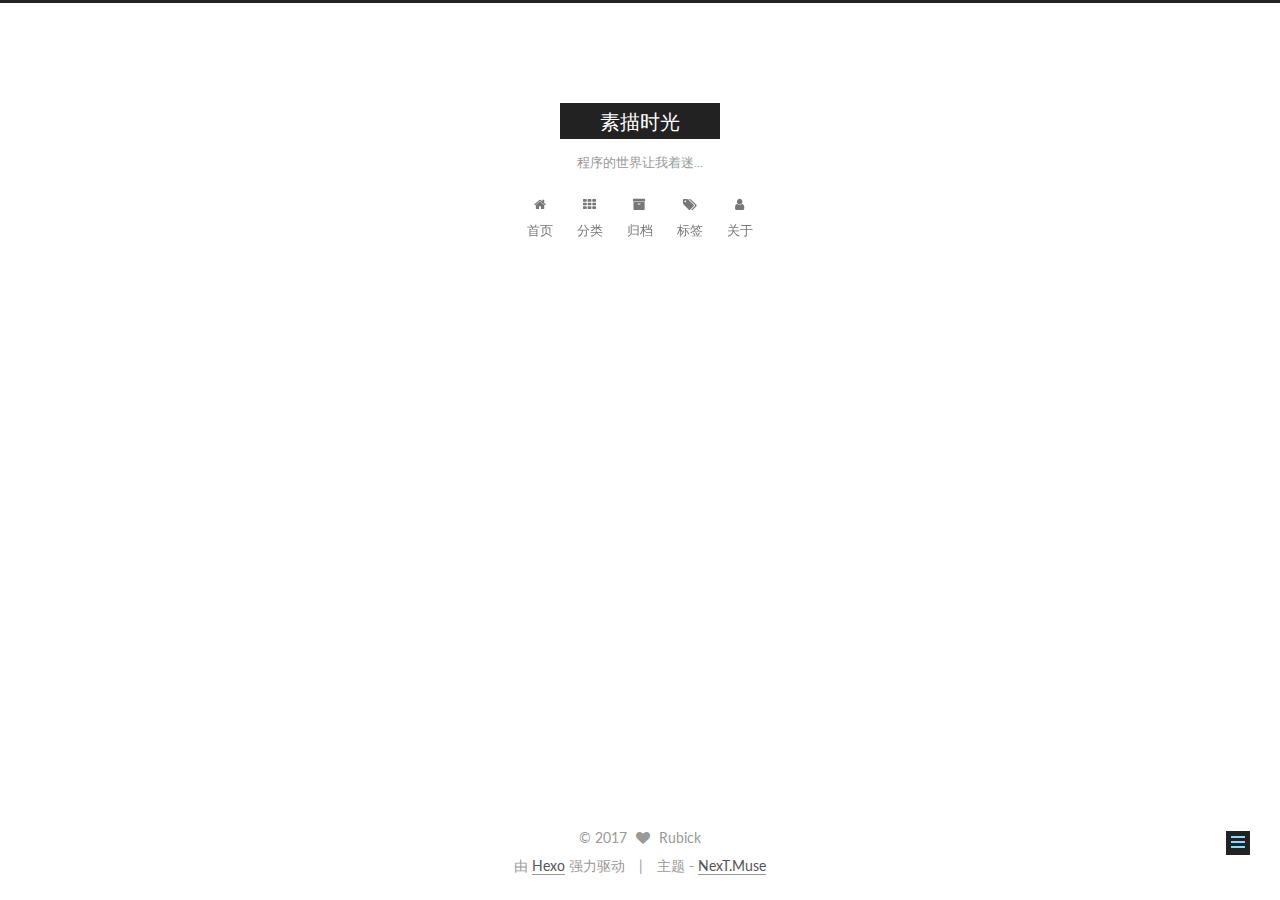
<file: README.html>
<!DOCTYPE html>



  


<html class="theme-next muse use-motion" lang="zh-Hans">
<head>
  <meta charset="UTF-8"/>
<meta http-equiv="X-UA-Compatible" content="IE=edge" />
<meta name="viewport" content="width=device-width, initial-scale=1, maximum-scale=1"/>
<meta name="theme-color" content="#222">









<meta http-equiv="Cache-Control" content="no-transform" />
<meta http-equiv="Cache-Control" content="no-siteapp" />















  
  
  <link href="/lib/fancybox/source/jquery.fancybox.css?v=2.1.5" rel="stylesheet" type="text/css" />




  
  
  
  

  
    
    
  

  

  

  

  

  
    
    
    <link href="//fonts.googleapis.com/css?family=Lato:300,300italic,400,400italic,700,700italic&subset=latin,latin-ext" rel="stylesheet" type="text/css">
  






<link href="/lib/font-awesome/css/font-awesome.min.css?v=4.6.2" rel="stylesheet" type="text/css" />

<link href="/css/main.css?v=5.1.2" rel="stylesheet" type="text/css" />


  <meta name="keywords" content="Hexo, NexT" />








  <link rel="shortcut icon" type="image/x-icon" href="/favicon.ico?v=5.1.2" />






<meta property="og:type" content="website">
<meta property="og:title" content="素描时光">
<meta property="og:url" content="http://yoursite.com/README.html">
<meta property="og:site_name" content="素描时光">
<meta property="og:locale" content="zh-Hans">
<meta property="og:updated_time" content="2017-09-30T04:42:19.118Z">
<meta name="twitter:card" content="summary">
<meta name="twitter:title" content="素描时光">



<script type="text/javascript" id="hexo.configurations">
  var NexT = window.NexT || {};
  var CONFIG = {
    root: '/',
    scheme: 'Muse',
    sidebar: {"position":"left","display":"post","offset":12,"offset_float":12,"b2t":false,"scrollpercent":false,"onmobile":false},
    fancybox: true,
    tabs: true,
    motion: true,
    duoshuo: {
      userId: '0',
      author: '博主'
    },
    algolia: {
      applicationID: '',
      apiKey: '',
      indexName: '',
      hits: {"per_page":10},
      labels: {"input_placeholder":"Search for Posts","hits_empty":"We didn't find any results for the search: ${query}","hits_stats":"${hits} results found in ${time} ms"}
    }
  };
</script>



  <link rel="canonical" href="http://yoursite.com/README.html"/>




  <title> | 素描时光</title>
  














</head>

<body itemscope itemtype="http://schema.org/WebPage" lang="zh-Hans">

  
  
    
  

  <div class="container sidebar-position-left page-post-detail ">
    <div class="headband"></div>

    <header id="header" class="header" itemscope itemtype="http://schema.org/WPHeader">
      <div class="header-inner"><div class="site-brand-wrapper">
  <div class="site-meta ">
    

    <div class="custom-logo-site-title">
      <a href="/"  class="brand" rel="start">
        <span class="logo-line-before"><i></i></span>
        <span class="site-title">素描时光</span>
        <span class="logo-line-after"><i></i></span>
      </a>
    </div>
      
        <p class="site-subtitle">程序的世界让我着迷...</p>
      
  </div>

  <div class="site-nav-toggle">
    <button>
      <span class="btn-bar"></span>
      <span class="btn-bar"></span>
      <span class="btn-bar"></span>
    </button>
  </div>
</div>

<nav class="site-nav">
  

  
    <ul id="menu" class="menu">
      
        
        <li class="menu-item menu-item-home">
          <a href="/" rel="section">
            
              <i class="menu-item-icon fa fa-fw fa-home"></i> <br />
            
            首页
          </a>
        </li>
      
        
        <li class="menu-item menu-item-categories">
          <a href="/categories/" rel="section">
            
              <i class="menu-item-icon fa fa-fw fa-th"></i> <br />
            
            分类
          </a>
        </li>
      
        
        <li class="menu-item menu-item-archives">
          <a href="/archives/" rel="section">
            
              <i class="menu-item-icon fa fa-fw fa-archive"></i> <br />
            
            归档
          </a>
        </li>
      
        
        <li class="menu-item menu-item-tags">
          <a href="/tags/" rel="section">
            
              <i class="menu-item-icon fa fa-fw fa-tags"></i> <br />
            
            标签
          </a>
        </li>
      
        
        <li class="menu-item menu-item-about">
          <a href="/about/" rel="section">
            
              <i class="menu-item-icon fa fa-fw fa-user"></i> <br />
            
            关于
          </a>
        </li>
      

      
    </ul>
  

  
</nav>



 </div>
    </header>

    <main id="main" class="main">
      <div class="main-inner">
        <div class="content-wrap">
          <div id="content" class="content">
            

  <div id="posts" class="posts-expand">
    
    
    
    <div class="post-block page">
      <header class="post-header">

	<h1 class="post-title" itemprop="name headline"></h1>



</header>

      
      
      
      <div class="post-body">
        
        
          
        
      </div>
      
      
      
    </div>
    
    
    
  </div>


          </div>
          


          
  <div class="comments" id="comments">
    
  </div>


        </div>
        
          
  
  <div class="sidebar-toggle">
    <div class="sidebar-toggle-line-wrap">
      <span class="sidebar-toggle-line sidebar-toggle-line-first"></span>
      <span class="sidebar-toggle-line sidebar-toggle-line-middle"></span>
      <span class="sidebar-toggle-line sidebar-toggle-line-last"></span>
    </div>
  </div>

  <aside id="sidebar" class="sidebar">
    
    <div class="sidebar-inner">

      

      

      <section class="site-overview sidebar-panel sidebar-panel-active">
        <div class="site-author motion-element" itemprop="author" itemscope itemtype="http://schema.org/Person">
          <img class="site-author-image" itemprop="image"
               src="/images/avatar.jpg"
               alt="Rubick" />
          <p class="site-author-name" itemprop="name">Rubick</p>
           
              <p class="site-description motion-element" itemprop="description"></p>
          
        </div>
        <nav class="site-state motion-element">

          
            <div class="site-state-item site-state-posts">
              <a href="/archives/">
                <span class="site-state-item-count">2</span>
                <span class="site-state-item-name">日志</span>
              </a>
            </div>
          

          
            
            
            <div class="site-state-item site-state-categories">
              <a href="/categories/index.html">
                <span class="site-state-item-count">1</span>
                <span class="site-state-item-name">分类</span>
              </a>
            </div>
          

          
            
            
            <div class="site-state-item site-state-tags">
              
                <span class="site-state-item-count">1</span>
                <span class="site-state-item-name">标签</span>
              
            </div>
          

        </nav>

        

        <div class="links-of-author motion-element">
          
            
              <span class="links-of-author-item">
                <a href="https://github.com/your-user-name" target="_blank" title="GitHub">
                  
                    <i class="fa fa-fw fa-github"></i>
                  
                    
                      GitHub
                    
                </a>
              </span>
            
              <span class="links-of-author-item">
                <a href="https://twitter.com/your-user-name" target="_blank" title="Twitter">
                  
                    <i class="fa fa-fw fa-twitter"></i>
                  
                    
                      Twitter
                    
                </a>
              </span>
            
          
        </div>

        
        

        
        

        


      </section>

      

      

    </div>
  </aside>


        
      </div>
    </main>

    <footer id="footer" class="footer">
      <div class="footer-inner">
        <div class="copyright" >
  
  &copy; 
  <span itemprop="copyrightYear">2017</span>
  <span class="with-love">
    <i class="fa fa-heart"></i>
  </span>
  <span class="author" itemprop="copyrightHolder">Rubick</span>
</div>


<div class="powered-by">
  由 <a class="theme-link" href="https://hexo.io">Hexo</a> 强力驱动
</div>

<div class="theme-info">
  主题 -
  <a class="theme-link" href="https://github.com/iissnan/hexo-theme-next">
    NexT.Muse
  </a>
</div>


        

        
      </div>
    </footer>

    
      <div class="back-to-top">
        <i class="fa fa-arrow-up"></i>
        
      </div>
    

  </div>

  

<script type="text/javascript">
  if (Object.prototype.toString.call(window.Promise) !== '[object Function]') {
    window.Promise = null;
  }
</script>









  












  
  <script type="text/javascript" src="/lib/jquery/index.js?v=2.1.3"></script>

  
  <script type="text/javascript" src="/lib/fastclick/lib/fastclick.min.js?v=1.0.6"></script>

  
  <script type="text/javascript" src="/lib/jquery_lazyload/jquery.lazyload.js?v=1.9.7"></script>

  
  <script type="text/javascript" src="/lib/velocity/velocity.min.js?v=1.2.1"></script>

  
  <script type="text/javascript" src="/lib/velocity/velocity.ui.min.js?v=1.2.1"></script>

  
  <script type="text/javascript" src="/lib/fancybox/source/jquery.fancybox.pack.js?v=2.1.5"></script>


  


  <script type="text/javascript" src="/js/src/utils.js?v=5.1.2"></script>

  <script type="text/javascript" src="/js/src/motion.js?v=5.1.2"></script>



  
  

  
    <script type="text/javascript" src="/js/src/scrollspy.js?v=5.1.2"></script>
<script type="text/javascript" src="/js/src/post-details.js?v=5.1.2"></script>

  

  


  <script type="text/javascript" src="/js/src/bootstrap.js?v=5.1.2"></script>



  


  




	





  





  






  





  

  

  

  

  

  

</body>
</html>
</file>
<file: css/main.css>
/* normalize.css v3.0.2 | MIT License | git.io/normalize */
html {
  font-family: sans-serif; /* 1 */
  -ms-text-size-adjust: 100%; /* 2 */
  -webkit-text-size-adjust: 100%; /* 2 */
}
body {
  margin: 0;
}
article,
aside,
details,
figcaption,
figure,
footer,
header,
hgroup,
main,
menu,
nav,
section,
summary {
  display: block;
}
audio,
canvas,
progress,
video {
  display: inline-block; /* 1 */
  vertical-align: baseline; /* 2 */
}
audio:not([controls]) {
  display: none;
  height: 0;
}
[hidden],
template {
  display: none;
}
a {
  background-color: transparent;
}
a:active,
a:hover {
  outline: 0;
}
abbr[title] {
  border-bottom: 1px dotted;
}
b,
strong {
  font-weight: bold;
}
dfn {
  font-style: italic;
}
h1 {
  font-size: 2em;
  margin: 0.67em 0;
}
mark {
  background: #ff0;
  color: #000;
}
small {
  font-size: 80%;
}
sub,
sup {
  font-size: 75%;
  line-height: 0;
  position: relative;
  vertical-align: baseline;
}
sup {
  top: -0.5em;
}
sub {
  bottom: -0.25em;
}
img {
  border: 0;
}
svg:not(:root) {
  overflow: hidden;
}
figure {
  margin: 1em 40px;
}
hr {
  -moz-box-sizing: content-box;
  box-sizing: content-box;
  height: 0;
}
pre {
  overflow: auto;
}
code,
kbd,
pre,
samp {
  font-family: monospace, monospace;
  font-size: 1em;
}
button,
input,
optgroup,
select,
textarea {
  color: inherit; /* 1 */
  font: inherit; /* 2 */
  margin: 0; /* 3 */
}
button {
  overflow: visible;
}
button,
select {
  text-transform: none;
}
button,
html input[type="button"],
input[type="reset"],
input[type="submit"] {
  -webkit-appearance: button; /* 2 */
  cursor: pointer; /* 3 */
}
button[disabled],
html input[disabled] {
  cursor: default;
}
button::-moz-focus-inner,
input::-moz-focus-inner {
  border: 0;
  padding: 0;
}
input {
  line-height: normal;
}
input[type="checkbox"],
input[type="radio"] {
  box-sizing: border-box; /* 1 */
  padding: 0; /* 2 */
}
input[type="number"]::-webkit-inner-spin-button,
input[type="number"]::-webkit-outer-spin-button {
  height: auto;
}
input[type="search"] {
  -webkit-appearance: textfield; /* 1 */
  -moz-box-sizing: content-box;
  -webkit-box-sizing: content-box; /* 2 */
  box-sizing: content-box;
}
input[type="search"]::-webkit-search-cancel-button,
input[type="search"]::-webkit-search-decoration {
  -webkit-appearance: none;
}
fieldset {
  border: 1px solid #c0c0c0;
  margin: 0 2px;
  padding: 0.35em 0.625em 0.75em;
}
legend {
  border: 0; /* 1 */
  padding: 0; /* 2 */
}
textarea {
  overflow: auto;
}
optgroup {
  font-weight: bold;
}
table {
  border-collapse: collapse;
  border-spacing: 0;
}
td,
th {
  padding: 0;
}
::selection {
  background: #262a30;
  color: #fff;
}
body {
  position: relative;
  font-family: 'Lato', "PingFang SC", "Microsoft YaHei", sans-serif;
  font-size: 14px;
  line-height: 2;
  color: #555;
  background: #fff;
}
@media (max-width: 767px) {
  body {
    padding-right: 0 !important;
  }
}
@media (min-width: 768px) and (max-width: 991px) {
  body {
    padding-right: 0 !important;
  }
}
@media (min-width: 1600px) {
  body {
    font-size: 16px;
  }
}
h1,
h2,
h3,
h4,
h5,
h6 {
  margin: 0;
  padding: 0;
  font-weight: bold;
  line-height: 1.5;
  font-family: 'Lato', "PingFang SC", "Microsoft YaHei", sans-serif;
}
h2,
h3,
h4,
h5,
h6 {
  margin: 20px 0 15px;
}
h1 {
  font-size: 22px;
}
@media (max-width: 767px) {
  h1 {
    font-size: 18px;
  }
}
h2 {
  font-size: 20px;
}
@media (max-width: 767px) {
  h2 {
    font-size: 16px;
  }
}
h3 {
  font-size: 18px;
}
@media (max-width: 767px) {
  h3 {
    font-size: 14px;
  }
}
h4 {
  font-size: 16px;
}
@media (max-width: 767px) {
  h4 {
    font-size: 12px;
  }
}
h5 {
  font-size: 14px;
}
@media (max-width: 767px) {
  h5 {
    font-size: 10px;
  }
}
h6 {
  font-size: 12px;
}
@media (max-width: 767px) {
  h6 {
    font-size: 8px;
  }
}
p {
  margin: 0 0 20px 0;
}
a {
  color: #555;
  text-decoration: none;
  border-bottom: 1px solid #999;
  word-wrap: break-word;
}
a:hover {
  color: #222;
  border-bottom-color: #222;
}
blockquote {
  margin: 0;
  padding: 0;
}
img {
  display: block;
  margin: auto;
  max-width: 100%;
  height: auto;
}
hr {
  margin: 40px 0;
  height: 3px;
  border: none;
  background-color: #ddd;
  background-image: repeating-linear-gradient(-45deg, #fff, #fff 4px, transparent 4px, transparent 8px);
}
blockquote {
  padding: 0 15px;
  color: #666;
  border-left: 4px solid #ddd;
}
blockquote cite::before {
  content: "-";
  padding: 0 5px;
}
dt {
  font-weight: 700;
}
dd {
  margin: 0;
  padding: 0;
}
.text-left {
  text-align: left;
}
.text-center {
  text-align: center;
}
.text-right {
  text-align: right;
}
.text-justify {
  text-align: justify;
}
.text-nowrap {
  white-space: nowrap;
}
.text-lowercase {
  text-transform: lowercase;
}
.text-uppercase {
  text-transform: uppercase;
}
.text-capitalize {
  text-transform: capitalize;
}
.center-block {
  display: block;
  margin-left: auto;
  margin-right: auto;
}
.clearfix:before,
.clearfix:after {
  content: " ";
  display: table;
}
.clearfix:after {
  clear: both;
}
.pullquote {
  width: 45%;
}
.pullquote.left {
  float: left;
  margin-left: 5px;
  margin-right: 10px;
}
.pullquote.right {
  float: right;
  margin-left: 10px;
  margin-right: 5px;
}
.affix.affix.affix {
  position: fixed;
}
.translation {
  margin-top: -20px;
  font-size: 14px;
  color: #999;
}
.scrollbar-measure {
  width: 100px;
  height: 100px;
  overflow: scroll;
  position: absolute;
  top: -9999px;
}
.use-motion .motion-element {
  opacity: 0;
}
table {
  margin: 20px 0;
  width: 100%;
  border-collapse: collapse;
  border-spacing: 0;
  border: 1px solid #ddd;
  font-size: 14px;
  table-layout: fixed;
  word-wrap: break-all;
}
table>tbody>tr:nth-of-type(odd) {
  background-color: #f9f9f9;
}
table>tbody>tr:hover {
  background-color: #f5f5f5;
}
caption,
th,
td {
  padding: 8px;
  text-align: left;
  vertical-align: middle;
  font-weight: normal;
}
th,
td {
  border-bottom: 3px solid #ddd;
  border-right: 1px solid #eee;
}
th {
  padding-bottom: 10px;
  font-weight: 700;
}
td {
  border-bottom-width: 1px;
}
html,
body {
  height: 100%;
}
.container {
  position: relative;
  min-height: 100%;
}
.header-inner {
  margin: 0 auto;
  padding: 100px 0 70px;
  width: 700px;
}
@media (min-width: 1600px) {
  .container .header-inner {
    width: 900px;
  }
}
.main {
  padding-bottom: 150px;
}
.main-inner {
  margin: 0 auto;
  width: 700px;
}
@media (min-width: 1600px) {
  .container .main-inner {
    width: 900px;
  }
}
.footer {
  position: absolute;
  left: 0;
  bottom: 0;
  width: 100%;
  min-height: 50px;
}
.footer-inner {
  box-sizing: border-box;
  margin: 20px auto;
  width: 700px;
}
@media (min-width: 1600px) {
  .container .footer-inner {
    width: 900px;
  }
}
pre,
.highlight {
  overflow: auto;
  margin: 20px 0;
  padding: 0;
  font-size: 13px;
  color: #4d4d4c;
  background: #f7f7f7;
  line-height: 1.6;
}
pre,
code {
  font-family: consolas, Menlo, "PingFang SC", "Microsoft YaHei", monospace;
}
code {
  padding: 2px 4px;
  word-wrap: break-word;
  color: #555;
  background: #eee;
  border-radius: 3px;
  font-size: 13px;
}
pre code {
  padding: 0;
  color: #4d4d4c;
  background: none;
  text-shadow: none;
}
.highlight {
  border-radius: 1px;
}
.highlight pre {
  border: none;
  margin: 0;
  padding: 10px 0;
}
.highlight table {
  margin: 0;
  width: auto;
  border: none;
}
.highlight td {
  border: none;
  padding: 0;
}
.highlight figcaption {
  font-size: 1em;
  color: #4d4d4c;
  line-height: 1em;
  margin-bottom: 1em;
}
.highlight figcaption:before,
.highlight figcaption:after {
  content: " ";
  display: table;
}
.highlight figcaption:after {
  clear: both;
}
.highlight figcaption a {
  float: right;
  color: #4d4d4c;
}
.highlight figcaption a:hover {
  border-bottom-color: #4d4d4c;
}
.highlight .gutter pre {
  padding-left: 10px;
  padding-right: 10px;
  color: #869194;
  text-align: right;
  background-color: #eff2f3;
}
.highlight .code pre {
  width: 100%;
  padding-left: 10px;
  padding-right: 10px;
  background-color: #f7f7f7;
}
.highlight .line {
  height: 20px;
}
.gutter {
  -webkit-user-select: none;
  -moz-user-select: none;
  -ms-user-select: none;
  user-select: none;
}
.gist table {
  width: auto;
}
.gist table td {
  border: none;
}
pre .deletion {
  background: #fdd;
}
pre .addition {
  background: #dfd;
}
pre .meta {
  color: #8959a8;
}
pre .comment {
  color: #8e908c;
}
pre .variable,
pre .attribute,
pre .tag,
pre .regexp,
pre .ruby .constant,
pre .xml .tag .title,
pre .xml .pi,
pre .xml .doctype,
pre .html .doctype,
pre .css .id,
pre .css .class,
pre .css .pseudo {
  color: #c82829;
}
pre .number,
pre .preprocessor,
pre .built_in,
pre .literal,
pre .params,
pre .constant,
pre .command {
  color: #f5871f;
}
pre .ruby .class .title,
pre .css .rules .attribute,
pre .string,
pre .value,
pre .inheritance,
pre .header,
pre .ruby .symbol,
pre .xml .cdata,
pre .special,
pre .number,
pre .formula {
  color: #718c00;
}
pre .title,
pre .css .hexcolor {
  color: #3e999f;
}
pre .function,
pre .python .decorator,
pre .python .title,
pre .ruby .function .title,
pre .ruby .title .keyword,
pre .perl .sub,
pre .javascript .title,
pre .coffeescript .title {
  color: #4271ae;
}
pre .keyword,
pre .javascript .function {
  color: #8959a8;
}
.full-image.full-image.full-image {
  border: none;
  max-width: 100%;
  width: auto;
  margin: 20px auto;
}
@media (min-width: 992px) {
  .full-image.full-image.full-image {
    max-width: none;
    width: 110%;
    margin: 25px -5%;
  }
}
.blockquote-center,
.page-home .post-type-quote blockquote,
.page-post-detail .post-type-quote blockquote {
  position: relative;
  margin: 40px 0;
  padding: 0;
  border-left: none;
  text-align: center;
}
.blockquote-center::before,
.page-home .post-type-quote blockquote::before,
.page-post-detail .post-type-quote blockquote::before,
.blockquote-center::after,
.page-home .post-type-quote blockquote::after,
.page-post-detail .post-type-quote blockquote::after {
  position: absolute;
  content: ' ';
  display: block;
  width: 100%;
  height: 24px;
  opacity: 0.2;
  background-repeat: no-repeat;
  background-position: 0 -6px;
  background-size: 22px 22px;
}
.blockquote-center::before,
.page-home .post-type-quote blockquote::before,
.page-post-detail .post-type-quote blockquote::before {
  top: -20px;
  background-image: url("../images/quote-l.svg");
  border-top: 1px solid #ccc;
}
.blockquote-center::after,
.page-home .post-type-quote blockquote::after,
.page-post-detail .post-type-quote blockquote::after {
  bottom: -20px;
  background-image: url("../images/quote-r.svg");
  border-bottom: 1px solid #ccc;
  background-position: 100% 8px;
}
.blockquote-center p,
.page-home .post-type-quote blockquote p,
.page-post-detail .post-type-quote blockquote p,
.blockquote-center div,
.page-home .post-type-quote blockquote div,
.page-post-detail .post-type-quote blockquote div {
  text-align: center;
}
.post .post-body .group-picture img {
  box-sizing: border-box;
  padding: 0 3px;
  border: none;
}
.post .group-picture-row {
  overflow: hidden;
  margin-top: 6px;
}
.post .group-picture-row:first-child {
  margin-top: 0;
}
.post .group-picture-column {
  float: left;
}
.page-post-detail .post-body .group-picture-column {
  float: none;
  margin-top: 10px;
  width: auto !important;
}
.page-post-detail .post-body .group-picture-column img {
  margin: 0 auto;
}
.page-archive .group-picture-container {
  overflow: hidden;
}
.page-archive .group-picture-row {
  float: left;
}
.page-archive .group-picture-row:first-child {
  margin-top: 6px;
}
.page-archive .group-picture-column {
  max-width: 150px;
  max-height: 150px;
}
.post-body .note {
  position: relative;
  padding: 15px;
  margin-bottom: 20px;
  border: 1px solid #eee;
  border-left-width: 5px;
  border-radius: 3px;
}
.post-body .note h2,
.post-body .note h3,
.post-body .note h4,
.post-body .note h5,
.post-body .note h6 {
  margin-top: 0;
  margin-bottom: 0;
  border-bottom: initial;
  padding-top: 0 !important;
}
.post-body .note p:first-child,
.post-body .note ul:first-child,
.post-body .note ol:first-child,
.post-body .note table:first-child,
.post-body .note pre:first-child,
.post-body .note blockquote:first-child {
  margin-top: 0;
}
.post-body .note p:last-child,
.post-body .note ul:last-child,
.post-body .note ol:last-child,
.post-body .note table:last-child,
.post-body .note pre:last-child,
.post-body .note blockquote:last-child {
  margin-bottom: 0;
}
.post-body .note.default {
  border-left-color: #777;
}
.post-body .note.default h2,
.post-body .note.default h3,
.post-body .note.default h4,
.post-body .note.default h5,
.post-body .note.default h6 {
  color: #777;
}
.post-body .note.primary {
  border-left-color: #6f42c1;
}
.post-body .note.primary h2,
.post-body .note.primary h3,
.post-body .note.primary h4,
.post-body .note.primary h5,
.post-body .note.primary h6 {
  color: #6f42c1;
}
.post-body .note.info {
  border-left-color: #428bca;
}
.post-body .note.info h2,
.post-body .note.info h3,
.post-body .note.info h4,
.post-body .note.info h5,
.post-body .note.info h6 {
  color: #428bca;
}
.post-body .note.success {
  border-left-color: #5cb85c;
}
.post-body .note.success h2,
.post-body .note.success h3,
.post-body .note.success h4,
.post-body .note.success h5,
.post-body .note.success h6 {
  color: #5cb85c;
}
.post-body .note.warning {
  border-left-color: #f0ad4e;
}
.post-body .note.warning h2,
.post-body .note.warning h3,
.post-body .note.warning h4,
.post-body .note.warning h5,
.post-body .note.warning h6 {
  color: #f0ad4e;
}
.post-body .note.danger {
  border-left-color: #d9534f;
}
.post-body .note.danger h2,
.post-body .note.danger h3,
.post-body .note.danger h4,
.post-body .note.danger h5,
.post-body .note.danger h6 {
  color: #d9534f;
}
.post-body .label {
  display: inline;
  padding: 0 2px;
  white-space: nowrap;
}
.post-body .label.default {
  background-color: #f0f0f0;
}
.post-body .label.primary {
  background-color: #efe6f7;
}
.post-body .label.info {
  background-color: #e5f2f8;
}
.post-body .label.success {
  background-color: #e7f4e9;
}
.post-body .label.warning {
  background-color: #fcf6e1;
}
.post-body .label.danger {
  background-color: #fae8eb;
}
.post-body .tabs {
  position: relative;
  display: block;
  margin-bottom: 20px;
  padding-top: 10px;
}
.post-body .tabs ul.nav-tabs {
  margin: 0;
  padding: 0;
  display: flex;
  margin-bottom: -1px;
}
@media (max-width: 413px) {
  .post-body .tabs ul.nav-tabs {
    display: block;
    margin-bottom: 5px;
  }
}
.post-body .tabs ul.nav-tabs li.tab {
  list-style-type: none !important;
  margin: 0 0.25em 0 0;
  border-top: 3px solid transparent;
  border-left: 1px solid transparent;
  border-right: 1px solid transparent;
}
@media (max-width: 413px) {
  .post-body .tabs ul.nav-tabs li.tab {
    margin: initial;
    border-top: 1px solid transparent;
    border-left: 3px solid transparent;
    border-right: 1px solid transparent;
    border-bottom: 1px solid transparent;
  }
}
.post-body .tabs ul.nav-tabs li.tab a {
  outline: 0;
  border-bottom: initial;
  display: block;
  line-height: 1.8em;
  padding: 0.25em 0.75em;
  transition-duration: 0.2s;
  transition-timing-function: ease-out;
  transition-delay: 0s;
}
.post-body .tabs ul.nav-tabs li.tab a i {
  width: 1.285714285714286em;
}
.post-body .tabs ul.nav-tabs li.tab.active {
  border-top: 3px solid #fc6423;
  border-left: 1px solid #ddd;
  border-right: 1px solid #ddd;
  background-color: #fff;
}
@media (max-width: 413px) {
  .post-body .tabs ul.nav-tabs li.tab.active {
    border-top: 1px solid #ddd;
    border-left: 3px solid #fc6423;
    border-right: 1px solid #ddd;
    border-bottom: 1px solid #ddd;
  }
}
.post-body .tabs ul.nav-tabs li.tab.active a {
  cursor: default;
  color: #555;
}
.post-body .tabs .tab-content {
  background-color: #fff;
}
.post-body .tabs .tab-content .tab-pane {
  border: 1px solid #ddd;
  padding: 20px 20px 0 20px;
}
.post-body .tabs .tab-content .tab-pane:not(.active) {
  display: none !important;
}
.post-body .tabs .tab-content .tab-pane.active {
  display: block !important;
}
.btn {
  display: inline-block;
  padding: 0 20px;
  font-size: 14px;
  color: #fff;
  background: #222;
  border: 2px solid #222;
  text-decoration: none;
  border-radius: 0;
  transition-property: background-color;
  transition-duration: 0.2s;
  transition-timing-function: ease-in-out;
  transition-delay: 0s;
}
.btn:hover,
.post-button .btn:hover {
  border-color: #222;
  color: #222;
  background: #fff;
}
.btn-bar {
  display: block;
  width: 22px;
  height: 2px;
  background: #555;
  border-radius: 1px;
}
.btn-bar+.btn-bar {
  margin-top: 4px;
}
.pagination {
  margin: 120px 0 40px;
  text-align: center;
  border-top: 1px solid #eee;
}
.page-number-basic,
.pagination .prev,
.pagination .next,
.pagination .page-number,
.pagination .space {
  display: inline-block;
  position: relative;
  top: -1px;
  margin: 0 10px;
  padding: 0 10px;
  line-height: 30px;
}
@media (max-width: 767px) {
  .page-number-basic,
  .pagination .prev,
  .pagination .next,
  .pagination .page-number,
  .pagination .space {
    margin: 0 5px;
  }
}
.pagination .prev,
.pagination .next,
.pagination .page-number {
  border-bottom: 0;
  border-top: 1px solid #eee;
  transition-property: border-color;
  transition-duration: 0.2s;
  transition-timing-function: ease-in-out;
  transition-delay: 0s;
}
.pagination .prev:hover,
.pagination .next:hover,
.pagination .page-number:hover {
  border-top-color: #222;
}
.pagination .space {
  padding: 0;
  margin: 0;
}
.pagination .prev {
  margin-left: 0;
}
.pagination .next {
  margin-right: 0;
}
.pagination .page-number.current {
  color: #fff;
  background: #ccc;
  border-top-color: #ccc;
}
@media (max-width: 767px) {
  .pagination {
    border-top: none;
  }
  .pagination .prev,
  .pagination .next,
  .pagination .page-number {
    margin-bottom: 10px;
    border-top: 0;
    border-bottom: 1px solid #eee;
  }
  .pagination .prev:hover,
  .pagination .next:hover,
  .pagination .page-number:hover {
    border-bottom-color: #222;
  }
}
.comments {
  margin: 60px 20px 0;
}
.tag-cloud {
  text-align: center;
}
.tag-cloud a {
  display: inline-block;
  margin: 10px;
}
.back-to-top {
  box-sizing: border-box;
  position: fixed;
  bottom: -100px;
  right: 30px;
  z-index: 1050;
  padding: 0 6px;
  width: 24px;
  background: #222;
  font-size: 12px;
  opacity: 1;
  color: #fff;
  cursor: pointer;
  text-align: center;
  -webkit-transform: translateZ(0);
  transition-property: bottom;
  transition-duration: 0.2s;
  transition-timing-function: ease-in-out;
  transition-delay: 0s;
}
@media (min-width: 768px) and (max-width: 991px) {
  .back-to-top {
    display: none !important;
  }
}
@media (max-width: 767px) {
  .back-to-top {
    display: none !important;
  }
}
.back-to-top.back-to-top-on {
  bottom: 19px;
}
.header {
  background: transparent;
}
.header-inner {
  position: relative;
}
.headband {
  height: 3px;
  background: #222;
}
.site-meta {
  margin: 0;
  text-align: center;
}
@media (max-width: 767px) {
  .site-meta {
    text-align: center;
  }
}
.brand {
  position: relative;
  display: inline-block;
  padding: 0 40px;
  color: #fff;
  background: #222;
  border-bottom: none;
}
.brand:hover {
  color: #fff;
}
.logo {
  display: inline-block;
  margin-right: 5px;
  line-height: 36px;
  vertical-align: top;
}
.site-title {
  display: inline-block;
  vertical-align: top;
  line-height: 36px;
  font-size: 20px;
  font-weight: normal;
  font-family: 'Lato', "PingFang SC", "Microsoft YaHei", sans-serif;
}
.site-subtitle {
  margin-top: 10px;
  font-size: 13px;
  color: #999;
}
.use-motion .brand {
  opacity: 0;
}
.use-motion .logo,
.use-motion .site-title,
.use-motion .site-subtitle {
  opacity: 0;
  position: relative;
  top: -10px;
}
.site-nav-toggle {
  display: none;
  position: absolute;
  top: 10px;
  left: 10px;
}
@media (max-width: 767px) {
  .site-nav-toggle {
    display: block;
  }
}
.site-nav-toggle button {
  margin-top: 2px;
  padding: 9px 10px;
  background: transparent;
  border: none;
}
@media (max-width: 767px) {
  .site-nav {
    display: none;
    margin: 0 -10px;
    padding: 0 10px;
    clear: both;
    border-top: 1px solid #ddd;
  }
}
@media (min-width: 768px) and (max-width: 991px) {
  .site-nav {
    display: block !important;
  }
}
@media (min-width: 992px) {
  .site-nav {
    display: block !important;
  }
}
.menu {
  margin-top: 20px;
  padding-left: 0;
  text-align: center;
}
.menu .menu-item {
  display: inline-block;
  margin: 0 10px;
  list-style: none;
}
@media screen and (max-width: 767px) {
  .menu .menu-item {
    margin-top: 10px;
  }
}
.menu .menu-item a {
  display: block;
  font-size: 13px;
  line-height: inherit;
  border-bottom: 1px solid transparent;
  transition-property: border-color;
  transition-duration: 0.2s;
  transition-timing-function: ease-in-out;
  transition-delay: 0s;
}
.menu .menu-item a:hover {
  border-bottom-color: #222;
}
.menu .menu-item .fa {
  margin-right: 5px;
}
.use-motion .menu-item {
  opacity: 0;
}
.post-body {
  font-family: 'Lato', "PingFang SC", "Microsoft YaHei", sans-serif;
}
@media (max-width: 767px) {
  .post-body {
    word-break: break-word;
  }
}
.post-body .fancybox img {
  display: block !important;
  margin: 0 auto;
  cursor: pointer;
  cursor: zoom-in;
  cursor: -webkit-zoom-in;
}
.post-body .image-caption,
.post-body .figure .caption {
  margin: 10px auto 15px;
  text-align: center;
  font-size: 14px;
  color: #999;
  font-weight: bold;
  line-height: 1;
}
.post-sticky-flag {
  display: inline-block;
  font-size: 16px;
  -ms-transform: rotate(30deg);
  -webkit-transform: rotate(30deg);
  -moz-transform: rotate(30deg);
  -ms-transform: rotate(30deg);
  -o-transform: rotate(30deg);
  transform: rotate(30deg);
}
.posts-expand {
  padding-top: 40px;
}
@media (max-width: 767px) {
  .posts-expand {
    margin: 0 20px;
  }
  .post-body pre {
    padding: 10px;
  }
  .post-body pre .gutter pre {
    padding-right: 10px;
  }
  .post-body .highlight {
    margin-left: 0px;
    margin-right: 0px;
    padding: 0;
  }
  .post-body .highlight .gutter pre {
    padding-right: 10px;
  }
}
@media (min-width: 992px) {
  .posts-expand .post-body {
    text-align: justify;
  }
}
.posts-expand .post-body h2,
.posts-expand .post-body h3,
.posts-expand .post-body h4,
.posts-expand .post-body h5,
.posts-expand .post-body h6 {
  padding-top: 10px;
}
.posts-expand .post-body h2 .header-anchor,
.posts-expand .post-body h3 .header-anchor,
.posts-expand .post-body h4 .header-anchor,
.posts-expand .post-body h5 .header-anchor,
.posts-expand .post-body h6 .header-anchor {
  float: right;
  margin-left: 10px;
  color: #ccc;
  border-bottom-style: none;
  visibility: hidden;
}
.posts-expand .post-body h2 .header-anchor:hover,
.posts-expand .post-body h3 .header-anchor:hover,
.posts-expand .post-body h4 .header-anchor:hover,
.posts-expand .post-body h5 .header-anchor:hover,
.posts-expand .post-body h6 .header-anchor:hover {
  color: inherit;
}
.posts-expand .post-body h2:hover .header-anchor,
.posts-expand .post-body h3:hover .header-anchor,
.posts-expand .post-body h4:hover .header-anchor,
.posts-expand .post-body h5:hover .header-anchor,
.posts-expand .post-body h6:hover .header-anchor {
  visibility: visible;
}
.posts-expand .post-body ul li {
  list-style: circle;
}
.posts-expand .post-body img {
  box-sizing: border-box;
  margin: auto;
  padding: 3px;
  border: 1px solid #ddd;
}
.posts-expand .fancybox img {
  margin: 0 auto;
}
@media (max-width: 767px) {
  .posts-collapse {
    margin: 0 20px;
  }
  .posts-collapse .post-title,
  .posts-collapse .post-meta {
    display: block;
    width: auto;
    text-align: left;
  }
}
.posts-collapse {
  position: relative;
  z-index: 1010;
  margin-left: 55px;
}
.posts-collapse::after {
  content: " ";
  position: absolute;
  top: 20px;
  left: 0;
  margin-left: -2px;
  width: 4px;
  height: 100%;
  background: #f5f5f5;
  z-index: -1;
}
@media (max-width: 767px) {
  .posts-collapse {
    margin: 0 20px;
  }
}
.posts-collapse .collection-title {
  position: relative;
  margin: 60px 0;
}
.posts-collapse .collection-title h1,
.posts-collapse .collection-title h2 {
  margin-left: 20px;
}
.posts-collapse .collection-title small {
  color: #bbb;
  margin-left: 5px;
}
.posts-collapse .collection-title::before {
  content: " ";
  position: absolute;
  left: 0;
  top: 50%;
  margin-left: -4px;
  margin-top: -4px;
  width: 8px;
  height: 8px;
  background: #bbb;
  border-radius: 50%;
}
.posts-collapse .post {
  margin: 30px 0;
}
.posts-collapse .post-header {
  position: relative;
  transition-duration: 0.2s;
  transition-timing-function: ease-in-out;
  transition-delay: 0s;
  transition-property: border;
  border-bottom: 1px dashed #ccc;
}
.posts-collapse .post-header::before {
  content: " ";
  position: absolute;
  left: 0;
  top: 12px;
  width: 6px;
  height: 6px;
  margin-left: -4px;
  background: #bbb;
  border-radius: 50%;
  border: 1px solid #fff;
  transition-duration: 0.2s;
  transition-timing-function: ease-in-out;
  transition-delay: 0s;
  transition-property: background;
}
.posts-collapse .post-header:hover {
  border-bottom-color: #666;
}
.posts-collapse .post-header:hover::before {
  background: #222;
}
.posts-collapse .post-meta {
  position: absolute;
  font-size: 12px;
  left: 20px;
  top: 5px;
}
.posts-collapse .post-comments-count {
  display: none;
}
.posts-collapse .post-title {
  margin-left: 60px;
  font-size: 16px;
  font-weight: normal;
  line-height: inherit;
}
.posts-collapse .post-title::after {
  margin-left: 3px;
  opacity: 0.6;
}
.posts-collapse .post-title a {
  color: #666;
  border-bottom: none;
}
.page-home .post-type-quote .post-header,
.page-post-detail .post-type-quote .post-header,
.page-home .post-type-quote .post-tags,
.page-post-detail .post-type-quote .post-tags {
  display: none;
}
.posts-expand .post-title {
  font-size: 26px;
  text-align: center;
  word-break: break-word;
  font-weight: 400;
}
@media (max-width: 767px) {
  .posts-expand .post-title {
    font-size: 22px;
  }
}
.posts-expand .post-title-link {
  display: inline-block;
  position: relative;
  color: #555;
  border-bottom: none;
  line-height: 1.2;
  vertical-align: top;
}
.posts-expand .post-title-link::before {
  content: "";
  position: absolute;
  width: 100%;
  height: 2px;
  bottom: 0;
  left: 0;
  background-color: #000;
  visibility: hidden;
  -webkit-transform: scaleX(0);
  -moz-transform: scaleX(0);
  -ms-transform: scaleX(0);
  -o-transform: scaleX(0);
  transform: scaleX(0);
  transition-duration: 0.2s;
  transition-timing-function: ease-in-out;
  transition-delay: 0s;
}
.posts-expand .post-title-link:hover::before {
  visibility: visible;
  -webkit-transform: scaleX(1);
  -moz-transform: scaleX(1);
  -ms-transform: scaleX(1);
  -o-transform: scaleX(1);
  transform: scaleX(1);
}
.posts-expand .post-title-link .fa {
  font-size: 16px;
}
.posts-expand .post-meta {
  margin: 3px 0 60px 0;
  color: #999;
  font-family: 'Lato', "PingFang SC", "Microsoft YaHei", sans-serif;
  font-size: 12px;
  text-align: center;
}
.posts-expand .post-meta .post-category-list {
  display: inline-block;
  margin: 0;
  padding: 3px;
}
.posts-expand .post-meta .post-category-list-link {
  color: #999;
}
.posts-expand .post-meta .post-description {
  font-size: 14px;
  margin-top: 2px;
}
.post-wordcount {
  display: inline-block;
}
.post-meta-divider {
  margin: 0 0.5em;
}
.post-meta-item-icon {
  margin-right: 3px;
}
@media (min-width: 768px) and (max-width: 991px) {
  .post-meta-item-icon {
    display: inline-block;
  }
}
@media (max-width: 767px) {
  .post-meta-item-icon {
    display: inline-block;
  }
}
@media (min-width: 768px) and (max-width: 991px) {
  .post-meta-item-text {
    display: none;
  }
}
@media (max-width: 767px) {
  .post-meta-item-text {
    display: none;
  }
}
@media (max-width: 767px) {
  .posts-expand .post-comments-count {
    display: none;
  }
}
.post-button {
  margin-top: 50px;
}
.post-button .btn {
  color: #fff;
  font-size: 14px;
  background: #222;
  border-radius: 0;
  line-height: 2;
  margin: 0 4px 8px 4px;
}
.post-button .fa-fw {
  width: 1.285714285714286em;
  text-align: left;
}
.posts-expand .post-tags {
  margin-top: 40px;
  text-align: center;
}
.posts-expand .post-tags a {
  display: inline-block;
  margin-right: 10px;
  font-size: 13px;
}
.post-nav {
  display: table;
  margin-top: 15px;
  width: 100%;
  border-top: 1px solid #eee;
}
.post-nav-divider {
  display: table-cell;
  width: 10%;
}
.post-nav-item {
  display: table-cell;
  padding: 10px 0 0 0;
  width: 45%;
  vertical-align: top;
}
.post-nav-item a {
  position: relative;
  display: block;
  line-height: 25px;
  font-size: 14px;
  color: #555;
  border-bottom: none;
}
.post-nav-item a:hover {
  color: #222;
  border-bottom: none;
}
.post-nav-item a:active {
  top: 2px;
}
.post-nav-item .fa {
  position: absolute;
  top: 8px;
  left: 0;
  font-size: 12px;
}
.post-nav-next a {
  padding-left: 15px;
}
.post-nav-prev {
  text-align: right;
}
.post-nav-prev a {
  padding-right: 15px;
}
.post-nav-prev .fa {
  right: 0;
  left: auto;
}
.posts-expand .post-eof {
  display: block;
  margin: 80px auto 60px;
  width: 8%;
  height: 1px;
  background: #ccc;
  text-align: center;
}
.post:last-child .post-eof.post-eof.post-eof {
  display: none;
}
.post-gallery {
  display: table;
  table-layout: fixed;
  width: 100%;
  border-collapse: separate;
}
.post-gallery-row {
  display: table-row;
}
.post-gallery .post-gallery-img {
  display: table-cell;
  text-align: center;
  vertical-align: middle;
  border: none;
}
.post-gallery .post-gallery-img img {
  max-width: 100%;
  max-height: 100%;
  border: none;
}
.fancybox-close,
.fancybox-close:hover {
  border: none;
}
#rewardButton {
  cursor: pointer;
  border: 0;
  outline: 0;
  border-radius: 100%;
  padding: 0;
  margin: 0;
  letter-spacing: normal;
  text-transform: none;
  text-indent: 0px;
  text-shadow: none;
}
#rewardButton span {
  display: inline-block;
  width: 80px;
  height: 35px;
  border-radius: 5px;
  color: #fff;
  font-weight: 400;
  font-style: normal;
  font-variant: normal;
  font-stretch: normal;
  font-size: 18px;
  font-family: "Microsoft Yahei";
  background: #f44336;
}
#rewardButton span:hover {
  background: #f7877f;
}
#QR {
  padding-top: 20px;
}
#QR a {
  border: 0;
}
#QR img {
  width: 180px;
  max-width: 100%;
  display: inline-block;
  margin: 0.8em 2em 0 2em;
}
#wechat:hover p {
  animation: roll 0.1s infinite linear;
  -webkit-animation: roll 0.1s infinite linear;
  -moz-animation: roll 0.1s infinite linear;
}
#alipay:hover p {
  animation: roll 0.1s infinite linear;
  -webkit-animation: roll 0.1s infinite linear;
  -moz-animation: roll 0.1s infinite linear;
}
#bitcoin:hover p {
  animation: roll 0.1s infinite linear;
  -webkit-animation: roll 0.1s infinite linear;
  -moz-animation: roll 0.1s infinite linear;
}
@-moz-keyframes roll {
  from {
    -webkit-transform: rotateZ(30deg);
    -moz-transform: rotateZ(30deg);
    -ms-transform: rotateZ(30deg);
    -o-transform: rotateZ(30deg);
    transform: rotateZ(30deg);
  }
  to {
    -webkit-transform: rotateZ(-30deg);
    -moz-transform: rotateZ(-30deg);
    -ms-transform: rotateZ(-30deg);
    -o-transform: rotateZ(-30deg);
    transform: rotateZ(-30deg);
  }
}
@-webkit-keyframes roll {
  from {
    -webkit-transform: rotateZ(30deg);
    -moz-transform: rotateZ(30deg);
    -ms-transform: rotateZ(30deg);
    -o-transform: rotateZ(30deg);
    transform: rotateZ(30deg);
  }
  to {
    -webkit-transform: rotateZ(-30deg);
    -moz-transform: rotateZ(-30deg);
    -ms-transform: rotateZ(-30deg);
    -o-transform: rotateZ(-30deg);
    transform: rotateZ(-30deg);
  }
}
@-o-keyframes roll {
  from {
    -webkit-transform: rotateZ(30deg);
    -moz-transform: rotateZ(30deg);
    -ms-transform: rotateZ(30deg);
    -o-transform: rotateZ(30deg);
    transform: rotateZ(30deg);
  }
  to {
    -webkit-transform: rotateZ(-30deg);
    -moz-transform: rotateZ(-30deg);
    -ms-transform: rotateZ(-30deg);
    -o-transform: rotateZ(-30deg);
    transform: rotateZ(-30deg);
  }
}
@keyframes roll {
  from {
    -webkit-transform: rotateZ(30deg);
    -moz-transform: rotateZ(30deg);
    -ms-transform: rotateZ(30deg);
    -o-transform: rotateZ(30deg);
    transform: rotateZ(30deg);
  }
  to {
    -webkit-transform: rotateZ(-30deg);
    -moz-transform: rotateZ(-30deg);
    -ms-transform: rotateZ(-30deg);
    -o-transform: rotateZ(-30deg);
    transform: rotateZ(-30deg);
  }
}
.rtl.post-body p,
.rtl.post-body a,
.rtl.post-body h1,
.rtl.post-body h2,
.rtl.post-body h3,
.rtl.post-body h4,
.rtl.post-body h5,
.rtl.post-body h6,
.rtl.post-body li,
.rtl.post-body ul,
.rtl.post-body ol {
  direction: rtl;
  font-family: UKIJ Ekran;
}
.rtl.post-title {
  font-family: UKIJ Ekran;
}
.sidebar {
  position: fixed;
  right: 0;
  top: 0;
  bottom: 0;
  width: 0;
  z-index: 1040;
  box-shadow: inset 0 2px 6px #000;
  background: #222;
  -webkit-transform: translateZ(0);
}
.sidebar a {
  color: #999;
  border-bottom-color: #555;
}
.sidebar a:hover {
  color: #eee;
}
@media (min-width: 768px) and (max-width: 991px) {
  .sidebar {
    display: none !important;
  }
}
@media (max-width: 767px) {
  .sidebar {
    display: none !important;
  }
}
.sidebar-inner {
  position: relative;
  padding: 20px 10px;
  color: #999;
  text-align: center;
}
.sidebar-toggle {
  position: fixed;
  right: 30px;
  bottom: 45px;
  width: 14px;
  height: 14px;
  padding: 5px;
  background: #222;
  line-height: 0;
  z-index: 1050;
  cursor: pointer;
  -webkit-transform: translateZ(0);
}
@media (min-width: 768px) and (max-width: 991px) {
  .sidebar-toggle {
    display: none !important;
  }
}
@media (max-width: 767px) {
  .sidebar-toggle {
    display: none !important;
  }
}
.sidebar-toggle-line {
  position: relative;
  display: inline-block;
  vertical-align: top;
  height: 2px;
  width: 100%;
  background: #fff;
  margin-top: 3px;
}
.sidebar-toggle-line:first-child {
  margin-top: 0;
}
.site-author-image {
  display: block;
  margin: 0 auto;
  padding: 2px;
  max-width: 96px;
  height: auto;
  border: 2px solid #333;
}
.site-author-name {
  margin: 5px 0 0;
  text-align: center;
  color: #f5f5f5;
  font-weight: normal;
}
.site-description {
  margin-top: 5px;
  text-align: center;
  font-size: 14px;
  color: #999;
}
.site-state {
  overflow: hidden;
  line-height: 1.4;
  white-space: nowrap;
  text-align: center;
}
.site-state-item {
  display: inline-block;
  padding: 0 15px;
  border-left: 1px solid #333;
}
.site-state-item:first-child {
  border-left: none;
}
.site-state-item a {
  border-bottom: none;
}
.site-state-item-count {
  display: block;
  text-align: center;
  color: inherit;
  font-weight: 600;
  font-size: 18px;
}
.site-state-item-name {
  font-size: 13px;
  color: inherit;
}
.feed-link {
  margin-top: 20px;
}
.feed-link a {
  display: inline-block;
  padding: 0 15px;
  color: #fc6423;
  border: 1px solid #fc6423;
  border-radius: 4px;
}
.feed-link a i {
  color: #fc6423;
  font-size: 14px;
}
.feed-link a:hover {
  color: #fff;
  background: #fc6423;
}
.feed-link a:hover i {
  color: #fff;
}
.links-of-author {
  margin-top: 20px;
  display: flex;
  flex-wrap: wrap;
  justify-content: center;
}
.links-of-author a {
  display: inline-block;
  vertical-align: middle;
  margin-right: 10px;
  margin-bottom: 10px;
  border-bottom-color: #555;
  font-size: 13px;
}
.links-of-author a:before {
  display: inline-block;
  vertical-align: middle;
  margin-right: 3px;
  content: " ";
  width: 4px;
  height: 4px;
  border-radius: 50%;
  background: #b6060d;
}
.links-of-blogroll {
  font-size: 13px;
}
.links-of-blogroll-title {
  margin-top: 20px;
  font-size: 14px;
  font-weight: 600;
}
.links-of-blogroll-list {
  margin: 0;
  padding: 0;
  list-style: none;
}
.links-of-blogroll-item {
  padding: 2px 10px;
}
.sidebar-nav {
  margin: 0 0 20px;
  padding-left: 0;
}
.sidebar-nav li {
  display: inline-block;
  cursor: pointer;
  border-bottom: 1px solid transparent;
  font-size: 14px;
  color: #555;
}
.sidebar-nav li:hover {
  color: #f5f5f5;
}
.page-post-detail .sidebar-nav-toc {
  padding: 0 5px;
}
.page-post-detail .sidebar-nav-overview {
  margin-left: 10px;
}
.sidebar-nav .sidebar-nav-active {
  color: #87daff;
  border-bottom-color: #87daff;
}
.sidebar-nav .sidebar-nav-active:hover {
  color: #87daff;
}
.sidebar-panel {
  display: none;
}
.sidebar-panel-active {
  display: block;
}
.post-toc-empty {
  font-size: 14px;
  color: #666;
}
.post-toc-wrap {
  overflow: hidden;
}
.post-toc {
  overflow: auto;
}
.post-toc ol {
  margin: 0;
  padding: 0 2px 5px 10px;
  text-align: left;
  list-style: none;
  font-size: 14px;
}
.post-toc ol > ol {
  padding-left: 0;
}
.post-toc ol a {
  transition-duration: 0.2s;
  transition-timing-function: ease-in-out;
  transition-delay: 0s;
  transition-property: all;
  color: #999;
  border-bottom-color: #555;
}
.post-toc ol a:hover {
  color: #ccc;
  border-bottom-color: #ccc;
}
.post-toc .nav-item {
  overflow: hidden;
  text-overflow: ellipsis;
  white-space: nowrap;
  line-height: 1.8;
}
.post-toc .nav .nav-child {
  display: none;
}
.post-toc .nav .active > .nav-child {
  display: block;
}
.post-toc .nav .active-current > .nav-child {
  display: block;
}
.post-toc .nav .active-current > .nav-child > .nav-item {
  display: block;
}
.post-toc .nav .active > a {
  color: #87daff;
  border-bottom-color: #87daff;
}
.post-toc .nav .active-current > a {
  color: #87daff;
}
.post-toc .nav .active-current > a:hover {
  color: #87daff;
}
.footer {
  font-size: 14px;
  color: #999;
}
.footer img {
  border: none;
}
.footer-inner {
  text-align: center;
}
.with-love {
  display: inline-block;
  margin: 0 5px;
}
.powered-by,
.theme-info {
  display: inline-block;
}
.powered-by {
  margin-right: 10px;
}
.powered-by::after {
  content: "|";
  padding-left: 10px;
}
.cc-license {
  margin-top: 10px;
  text-align: center;
}
.cc-license .cc-opacity {
  opacity: 0.7;
  border-bottom: none;
}
.cc-license .cc-opacity:hover {
  opacity: 0.9;
}
.cc-license img {
  display: inline-block;
}
.theme-next #ds-thread #ds-reset {
  color: #555;
}
.theme-next #ds-thread #ds-reset .ds-replybox {
  margin-bottom: 30px;
}
.theme-next #ds-thread #ds-reset .ds-replybox .ds-avatar,
.theme-next #ds-reset .ds-avatar img {
  box-shadow: none;
}
.theme-next #ds-thread #ds-reset .ds-textarea-wrapper {
  border-color: #c7d4e1;
  background: none;
  border-top-right-radius: 3px;
  border-top-left-radius: 3px;
}
.theme-next #ds-thread #ds-reset .ds-textarea-wrapper textarea {
  height: 60px;
}
.theme-next #ds-reset .ds-rounded-top {
  border-radius: 0;
}
.theme-next #ds-thread #ds-reset .ds-post-toolbar {
  box-sizing: border-box;
  border: 1px solid #c7d4e1;
  background: #f6f8fa;
}
.theme-next #ds-thread #ds-reset .ds-post-options {
  height: 40px;
  border: none;
  background: none;
}
.theme-next #ds-thread #ds-reset .ds-toolbar-buttons {
  top: 11px;
}
.theme-next #ds-thread #ds-reset .ds-sync {
  top: 5px;
}
.theme-next #ds-thread #ds-reset .ds-post-button {
  top: 4px;
  right: 5px;
  width: 90px;
  height: 30px;
  border: 1px solid #c5ced7;
  border-radius: 3px;
  background-image: linear-gradient(#fbfbfc, #f5f7f9);
  color: #60676d;
}
.theme-next #ds-thread #ds-reset .ds-post-button:hover {
  background-position: 0 -30px;
  color: #60676d;
}
.theme-next #ds-thread #ds-reset .ds-comments-info {
  padding: 10px 0;
}
.theme-next #ds-thread #ds-reset .ds-sort {
  display: none;
}
.theme-next #ds-thread #ds-reset li.ds-tab a.ds-current {
  border: none;
  background: #f6f8fa;
  color: #60676d;
}
.theme-next #ds-thread #ds-reset li.ds-tab a.ds-current:hover {
  background-color: #e9f0f7;
  color: #60676d;
}
.theme-next #ds-thread #ds-reset li.ds-tab a {
  border-radius: 2px;
  padding: 5px;
}
.theme-next #ds-thread #ds-reset .ds-login-buttons p {
  color: #999;
  line-height: 36px;
}
.theme-next #ds-thread #ds-reset .ds-login-buttons .ds-service-list li {
  height: 28px;
}
.theme-next #ds-thread #ds-reset .ds-service-list a {
  background: none;
  padding: 5px;
  border: 1px solid;
  border-radius: 3px;
  text-align: center;
}
.theme-next #ds-thread #ds-reset .ds-service-list a:hover {
  color: #fff;
  background: #666;
}
.theme-next #ds-thread #ds-reset .ds-service-list .ds-weibo {
  color: #fc9b00;
  border-color: #fc9b00;
}
.theme-next #ds-thread #ds-reset .ds-service-list .ds-weibo:hover {
  background: #fc9b00;
}
.theme-next #ds-thread #ds-reset .ds-service-list .ds-qq {
  color: #60a3ec;
  border-color: #60a3ec;
}
.theme-next #ds-thread #ds-reset .ds-service-list .ds-qq:hover {
  background: #60a3ec;
}
.theme-next #ds-thread #ds-reset .ds-service-list .ds-renren {
  color: #2e7ac4;
  border-color: #2e7ac4;
}
.theme-next #ds-thread #ds-reset .ds-service-list .ds-renren:hover {
  background: #2e7ac4;
}
.theme-next #ds-thread #ds-reset .ds-service-list .ds-douban {
  color: #37994c;
  border-color: #37994c;
}
.theme-next #ds-thread #ds-reset .ds-service-list .ds-douban:hover {
  background: #37994c;
}
.theme-next #ds-thread #ds-reset .ds-service-list .ds-kaixin {
  color: #fef20d;
  border-color: #fef20d;
}
.theme-next #ds-thread #ds-reset .ds-service-list .ds-kaixin:hover {
  background: #fef20d;
}
.theme-next #ds-thread #ds-reset .ds-service-list .ds-netease {
  color: #f00;
  border-color: #f00;
}
.theme-next #ds-thread #ds-reset .ds-service-list .ds-netease:hover {
  background: #f00;
}
.theme-next #ds-thread #ds-reset .ds-service-list .ds-sohu {
  color: #ffcb05;
  border-color: #ffcb05;
}
.theme-next #ds-thread #ds-reset .ds-service-list .ds-sohu:hover {
  background: #ffcb05;
}
.theme-next #ds-thread #ds-reset .ds-service-list .ds-baidu {
  color: #2831e0;
  border-color: #2831e0;
}
.theme-next #ds-thread #ds-reset .ds-service-list .ds-baidu:hover {
  background: #2831e0;
}
.theme-next #ds-thread #ds-reset .ds-service-list .ds-google {
  color: #166bec;
  border-color: #166bec;
}
.theme-next #ds-thread #ds-reset .ds-service-list .ds-google:hover {
  background: #166bec;
}
.theme-next #ds-thread #ds-reset .ds-service-list .ds-weixin {
  color: #00ce0d;
  border-color: #00ce0d;
}
.theme-next #ds-thread #ds-reset .ds-service-list .ds-weixin:hover {
  background: #00ce0d;
}
.theme-next #ds-thread #ds-reset .ds-service-list .ds-more-services {
  border: none;
}
.theme-next #ds-thread #ds-reset .ds-service-list .ds-more-services:hover {
  background: none;
}
.theme-next #ds-reset .duoshuo-ua-admin {
  display: inline-block;
  color: #f00;
}
.theme-next #ds-reset .duoshuo-ua-platform,
.theme-next #ds-reset .duoshuo-ua-browser {
  color: #ccc;
}
.theme-next #ds-reset .duoshuo-ua-platform .fa,
.theme-next #ds-reset .duoshuo-ua-browser .fa {
  display: inline-block;
  margin-right: 3px;
}
.theme-next #ds-reset .duoshuo-ua-separator {
  display: inline-block;
  margin-left: 5px;
}
.theme-next .this_ua {
  background-color: #ccc !important;
  border-radius: 4px;
  padding: 0 5px !important;
  margin: 1px 1px !important;
  border: 1px solid #bbb !important;
  color: #fff;
  display: inline-block !important;
}
.theme-next .this_ua.admin {
  background-color: #d9534f !important;
  border-color: #d9534f !important;
}
.theme-next .this_ua.platform.iOS,
.theme-next .this_ua.platform.Mac,
.theme-next .this_ua.platform.Windows {
  background-color: #39b3d7 !important;
  border-color: #46b8da !important;
}
.theme-next .this_ua.platform.Linux {
  background-color: #3a3a3a !important;
  border-color: #1f1f1f !important;
}
.theme-next .this_ua.platform.Android {
  background-color: #00c47d !important;
  border-color: #01b171 !important;
}
.theme-next .this_ua.browser.Mobile,
.theme-next .this_ua.browser.Chrome {
  background-color: #5cb85c !important;
  border-color: #4cae4c !important;
}
.theme-next .this_ua.browser.Firefox {
  background-color: #f0ad4e !important;
  border-color: #eea236 !important;
}
.theme-next .this_ua.browser.Maxthon,
.theme-next .this_ua.browser.IE {
  background-color: #428bca !important;
  border-color: #357ebd !important;
}
.theme-next .this_ua.browser.baidu,
.theme-next .this_ua.browser.UCBrowser,
.theme-next .this_ua.browser.Opera {
  background-color: #d9534f !important;
  border-color: #d43f3a !important;
}
.theme-next .this_ua.browser.Android,
.theme-next .this_ua.browser.QQBrowser {
  background-color: #78ace9 !important;
  border-color: #4cae4c !important;
}
.post-spread {
  margin-top: 20px;
  text-align: center;
}
.jiathis_style {
  display: inline-block;
}
.jiathis_style a {
  border: none;
}
.fa {
  font-family: FontAwesome !important;
}
.post-spread {
  margin-top: 20px;
  text-align: center;
}
.bdshare-slide-button-box a {
  border: none;
}
.bdsharebuttonbox {
  display: inline-block;
}
.bdsharebuttonbox a {
  border: none;
}
.local-search-pop-overlay {
  position: fixed;
  width: 100%;
  height: 100%;
  top: 0;
  left: 0;
  z-index: 2080;
  background-color: rgba(0,0,0,0.3);
}
.local-search-popup {
  display: none;
  position: fixed;
  top: 10%;
  left: 50%;
  margin-left: -350px;
  width: 700px;
  height: 80%;
  padding: 0;
  background: #fff;
  color: #333;
  z-index: 9999;
  border-radius: 5px;
}
@media (max-width: 767px) {
  .local-search-popup {
    padding: 0;
    top: 0;
    left: 0;
    margin: 0;
    width: 100%;
    height: 100%;
    border-radius: 0;
  }
}
.local-search-popup ul.search-result-list {
  padding: 0;
  margin: 0 5px;
}
.local-search-popup p.search-result {
  border-bottom: 1px dashed #ccc;
  padding: 5px 0;
}
.local-search-popup a.search-result-title {
  font-weight: bold;
  font-size: 16px;
}
.local-search-popup .search-keyword {
  border-bottom: 1px dashed #f00;
  font-weight: bold;
  color: #f00;
}
.local-search-popup .local-search-header {
  padding: 5px;
  height: 36px;
  background: #f5f5f5;
  border-top-left-radius: 5px;
  border-top-right-radius: 5px;
}
.local-search-popup #local-search-result {
  overflow: auto;
  position: relative;
  padding: 5px 25px;
  height: calc(100% - 55px);
}
.local-search-popup .local-search-input-wrapper {
  display: inline-block;
  width: calc(100% - 90px);
  height: 36px;
  line-height: 36px;
  padding: 0 5px;
}
.local-search-popup .local-search-input-wrapper input {
  padding: 8px 0;
  height: 20px;
  display: block;
  width: 100%;
  outline: none;
  border: none;
  background: transparent;
  vertical-align: middle;
}
.local-search-popup .search-icon,
.local-search-popup .popup-btn-close {
  display: inline-block;
  font-size: 18px;
  color: #999;
  height: 36px;
  width: 18px;
  padding-left: 10px;
  padding-right: 10px;
}
.local-search-popup .search-icon {
  float: left;
}
.local-search-popup .popup-btn-close {
  border-left: 1px solid #eee;
  float: right;
  cursor: pointer;
}
.local-search-popup #no-result {
  position: absolute;
  left: 50%;
  top: 50%;
  -webkit-transform: translate(-50%, -50%);
  -webkit-transform: translate(-50%, -50%);
  -moz-transform: translate(-50%, -50%);
  -ms-transform: translate(-50%, -50%);
  -o-transform: translate(-50%, -50%);
  transform: translate(-50%, -50%);
  color: #ccc;
}
.site-uv,
.site-pv,
.page-pv {
  display: inline-block;
}
.site-uv .busuanzi-value,
.site-pv .busuanzi-value,
.page-pv .busuanzi-value {
  margin: 0 5px;
}
.site-uv {
  margin-right: 10px;
}
.site-uv::after {
  content: "|";
  padding-left: 10px;
}
.use-motion .post {
  opacity: 0;
}
.page-archive .archive-page-counter {
  position: relative;
  top: 3px;
  left: 20px;
}
@media (max-width: 767px) {
  .page-archive .archive-page-counter {
    top: 5px;
  }
}
.page-archive .posts-collapse .archive-move-on {
  position: absolute;
  top: 11px;
  left: 0;
  margin-left: -6px;
  width: 10px;
  height: 10px;
  opacity: 0.5;
  background: #555;
  border: 1px solid #fff;
  border-radius: 50%;
}
.category-all-page .category-all-title {
  text-align: center;
}
.category-all-page .category-all {
  margin-top: 20px;
}
.category-all-page .category-list {
  margin: 0;
  padding: 0;
  list-style: none;
}
.category-all-page .category-list-item {
  margin: 5px 10px;
}
.category-all-page .category-list-count {
  color: #bbb;
}
.category-all-page .category-list-count:before {
  display: inline;
  content: " (";
}
.category-all-page .category-list-count:after {
  display: inline;
  content: ") ";
}
.category-all-page .category-list-child {
  padding-left: 10px;
}
#schedule ul#event-list {
  padding-left: 30px;
}
#schedule ul#event-list hr {
  margin: 20px 0 45px 0 !important;
  background: #222;
}
#schedule ul#event-list hr:after {
  display: inline-block;
  content: 'NOW';
  background: #222;
  color: #fff;
  font-weight: bold;
  text-align: right;
  padding: 0 5px;
}
#schedule ul#event-list li.event {
  margin: 20px 0px;
  background: #f9f9f9;
  padding-left: 10px;
  min-height: 40px;
}
#schedule ul#event-list li.event h2.event-summary {
  margin: 0;
  padding-bottom: 3px;
}
#schedule ul#event-list li.event h2.event-summary:before {
  display: inline-block;
  font-family: FontAwesome;
  font-size: 8px;
  content: '\f111';
  vertical-align: middle;
  margin-right: 25px;
  color: #bbb;
}
#schedule ul#event-list li.event span.event-relative-time {
  display: inline-block;
  font-size: 12px;
  font-weight: 400;
  padding-left: 12px;
  color: #bbb;
}
#schedule ul#event-list li.event span.event-details {
  display: block;
  color: #bbb;
  margin-left: 56px;
  padding-top: 3px;
  padding-bottom: 6px;
  text-indent: -24px;
  line-height: 18px;
}
#schedule ul#event-list li.event span.event-details:before {
  text-indent: 0;
  display: inline-block;
  width: 14px;
  font-family: FontAwesome;
  text-align: center;
  margin-right: 9px;
  color: #bbb;
}
#schedule ul#event-list li.event span.event-details.event-location:before {
  content: '\f041';
}
#schedule ul#event-list li.event span.event-details.event-duration:before {
  content: '\f017';
}
#schedule ul#event-list li.event-past {
  background: #fcfcfc;
}
#schedule ul#event-list li.event-past > * {
  opacity: 0.6;
}
#schedule ul#event-list li.event-past h2.event-summary {
  color: #bbb;
}
#schedule ul#event-list li.event-past h2.event-summary:before {
  color: #dfdfdf;
}
#schedule ul#event-list li.event-now {
  background: #222;
  color: #fff;
  padding: 15px 0 15px 10px;
}
#schedule ul#event-list li.event-now h2.event-summary:before {
  -webkit-transform: scale(1.2);
  -moz-transform: scale(1.2);
  -ms-transform: scale(1.2);
  -o-transform: scale(1.2);
  transform: scale(1.2);
  color: #fff;
  animation: dot-flash 1s alternate infinite ease-in-out;
}
#schedule ul#event-list li.event-now * {
  color: #fff !important;
}
@-moz-keyframes dot-flash {
  from {
    opacity: 1;
    -webkit-transform: scale(1.1);
    -moz-transform: scale(1.1);
    -ms-transform: scale(1.1);
    -o-transform: scale(1.1);
    transform: scale(1.1);
  }
  to {
    opacity: 0;
    -webkit-transform: scale(1);
    -moz-transform: scale(1);
    -ms-transform: scale(1);
    -o-transform: scale(1);
    transform: scale(1);
  }
}
@-webkit-keyframes dot-flash {
  from {
    opacity: 1;
    -webkit-transform: scale(1.1);
    -moz-transform: scale(1.1);
    -ms-transform: scale(1.1);
    -o-transform: scale(1.1);
    transform: scale(1.1);
  }
  to {
    opacity: 0;
    -webkit-transform: scale(1);
    -moz-transform: scale(1);
    -ms-transform: scale(1);
    -o-transform: scale(1);
    transform: scale(1);
  }
}
@-o-keyframes dot-flash {
  from {
    opacity: 1;
    -webkit-transform: scale(1.1);
    -moz-transform: scale(1.1);
    -ms-transform: scale(1.1);
    -o-transform: scale(1.1);
    transform: scale(1.1);
  }
  to {
    opacity: 0;
    -webkit-transform: scale(1);
    -moz-transform: scale(1);
    -ms-transform: scale(1);
    -o-transform: scale(1);
    transform: scale(1);
  }
}
@keyframes dot-flash {
  from {
    opacity: 1;
    -webkit-transform: scale(1.1);
    -moz-transform: scale(1.1);
    -ms-transform: scale(1.1);
    -o-transform: scale(1.1);
    transform: scale(1.1);
  }
  to {
    opacity: 0;
    -webkit-transform: scale(1);
    -moz-transform: scale(1);
    -ms-transform: scale(1);
    -o-transform: scale(1);
    transform: scale(1);
  }
}
.page-post-detail .sidebar-toggle-line {
  background: #87daff;
}
.page-post-detail .comments {
  overflow: hidden;
}
@media (max-width: 767px) {
  .header-inner,
  .container .main-inner,
  .footer-inner {
    width: auto;
  }
}
embed {
  display: block;
  margin: 0px auto 25px auto;
}
.custom-logo .site-meta-headline {
  text-align: center;
}
.custom-logo .brand {
  background: none;
}
.custom-logo .site-title {
  margin: 10px auto 0;
  font-size: 24px;
  color: #222;
}
.custom-logo .site-title a {
  border: none;
}
.custom-logo-image {
  margin: 0 auto;
  padding: 5px;
  max-width: 150px;
  background: #fff;
}
@media (max-width: 767px) {
  .site-nav {
    position: absolute;
    left: 0;
    top: 52px;
    margin: 0;
    width: 100%;
    padding: 0;
    background: #fff;
    border-bottom: 1px solid #ddd;
    z-index: 1;
  }
}
@media (max-width: 767px) {
  .menu {
    text-align: left;
  }
}
@media (max-width: 767px) {
  .menu .menu-item {
    display: block;
    margin: 0 10px;
    vertical-align: top;
  }
}
@media (max-width: 767px) {
  .menu .menu-item br {
    display: none;
  }
}
@media (max-width: 767px) {
  .menu .menu-item a {
    padding: 5px 10px;
  }
}
.menu .menu-item .fa {
  margin-right: 0;
}
.site-search form {
  display: none;
}
.links-of-blogroll-inline .links-of-blogroll-item {
  display: inline-block;
}
</file>
